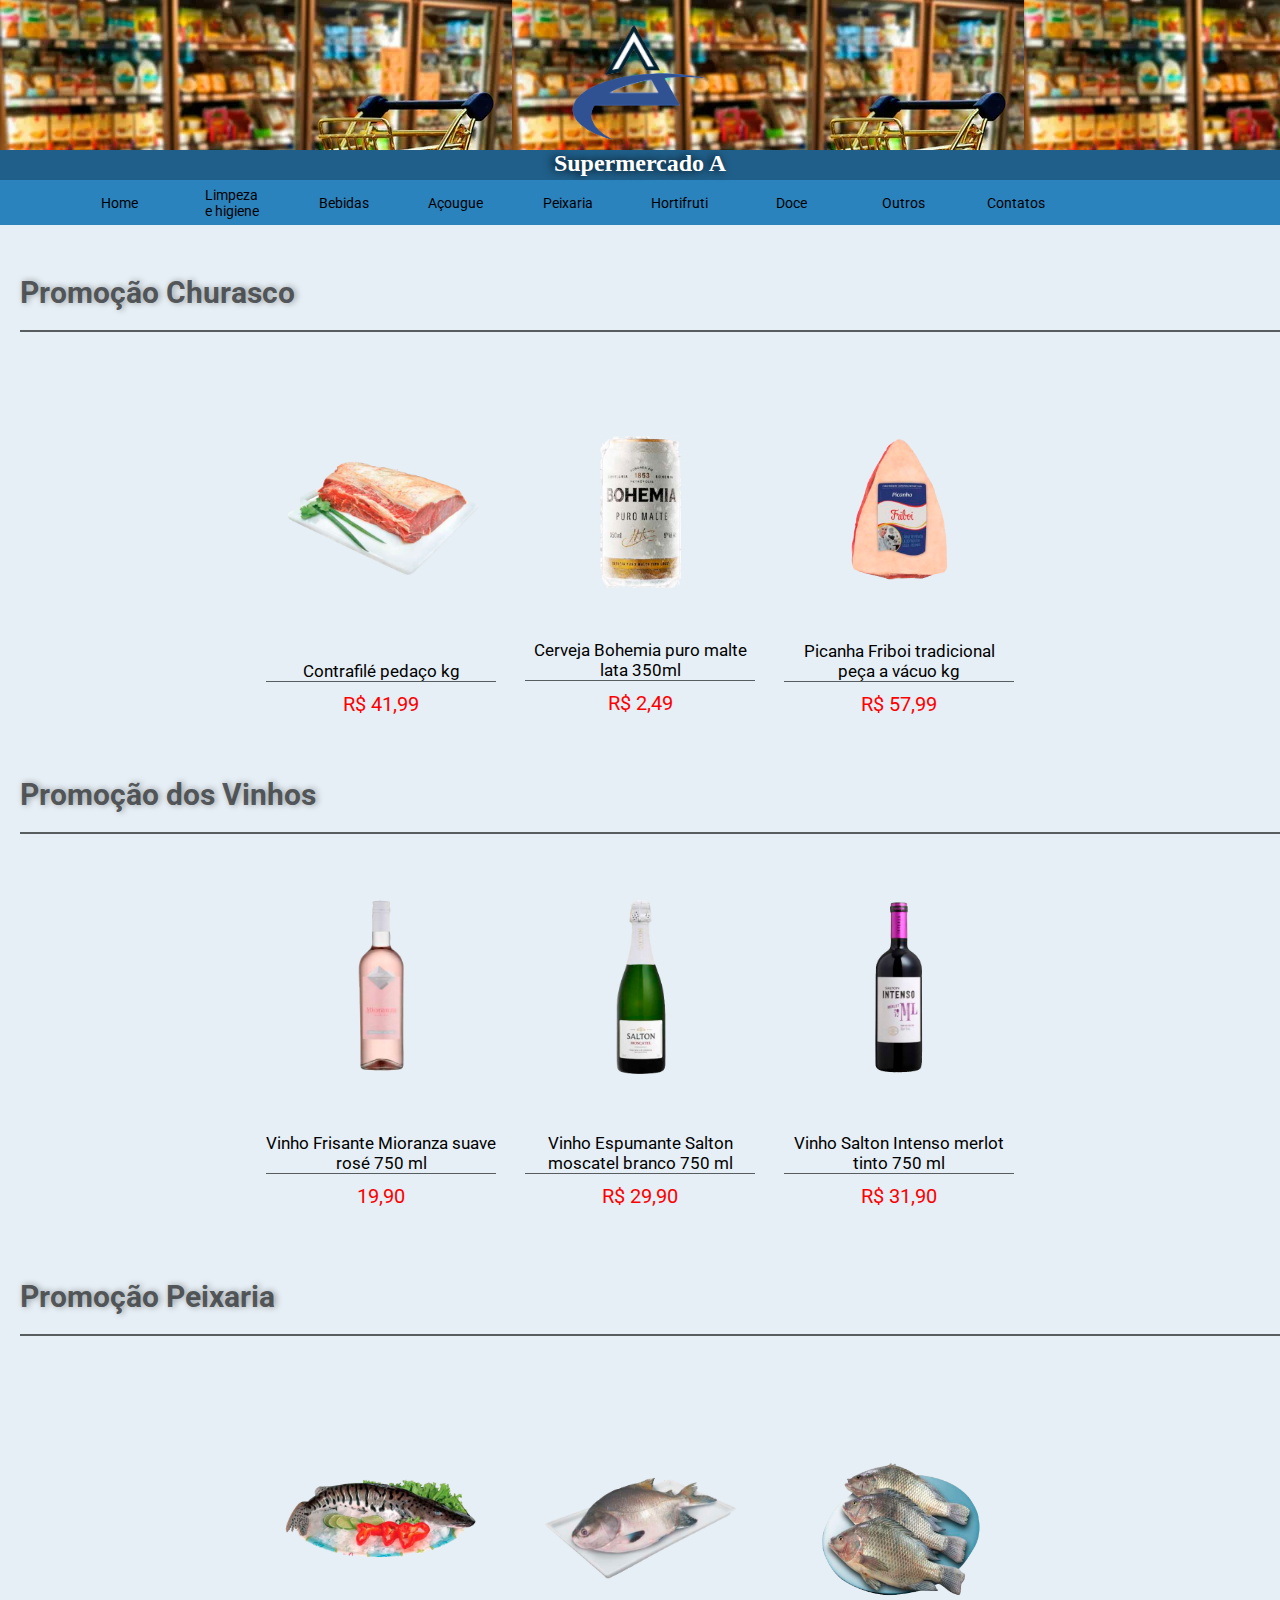
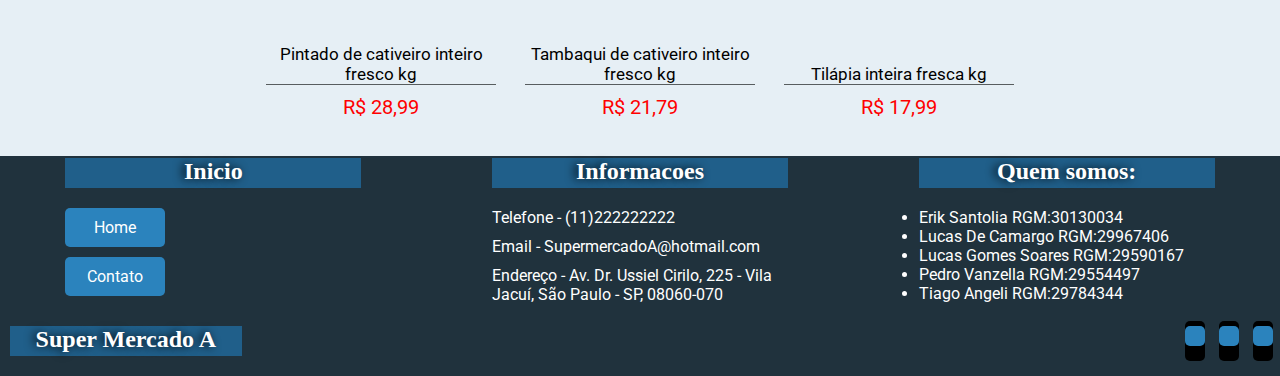
<file: index.html>
<!DOCTYPE html>
<html lang="pt-br">
<head>
    <meta charset="UTF-8">
    <meta http-equiv="X-UA-Compatible" content="IE=edge">
    <meta name="viewport" content="width=device-width, initial-scale=1.0">
    <link href="https://fonts.googleapis.com/css2?family=Roboto:wght@500&display=swap" rel="stylesheet">
    <link rel="stylesheet" href="css/home.css">
    <link rel="stylesheet" href="https://cdnjs.cloudflare.com/ajax/libs/font-awesome/6.1.1/css/all.min.css" integrity="sha512-KfkfwYDsLkIlwQp6LFnl8zNdLGxu9YAA1QvwINks4PhcElQSvqcyVLLD9aMhXd13uQjoXtEKNosOWaZqXgel0g==" crossorigin="anonymous" referrerpolicy="no-referrer" />
    <link rel="stylesheet" href="css/menuint.css">
    <link rel="shortcut icon" href="imagens/favicon-16x16.png" type="image/x-icon">
    <title>Supermercado A</title>
</head>
<body>
<div class="menu">
<header>
        <img class="logo" src="imagens/imagens/logoA.png">
</header>
    <h2>
        Supermercado A
    </h2>
<nav>
    <ul class="dropdown-menu">
    
    <li>
        <a href="index.html">Home</a>
    </li>
    
    <li>
        <a href="HTMLS/limpezaehigiene.html">Limpeza e higiene</a>
            <ul class="dropdown-submenu">
            <li><a href="HTMLS/limpezaehigiene.html">ENXAGUANTE BOCAL</a></li>
            <li><a href="HTMLS/limpezaehigiene.html">TOALHA UMIDECIDA</a></li>
            <li><a href="HTMLS/limpezaehigiene.html">SABÃO LIQUIDO</a></li>
            <li><a href="HTMLS/limpezaehigiene.html">VEJA LIMPADOR</a></li>
            <li><a href="HTMLS/limpezaehigiene.html">PAPEL HIGIENICO</a></li>
    </ul></li>

    <li>
        <a href="HTMLS/bebidas.html">Bebidas</a>
            <ul class="dropdown-submenu">
            <li><a href="HTMLS/bebidas.html">REFRIGERANTE</a></li>
            <li><a href="HTMLS/bebidas.html">CERVEJA</a></li>
            <li><a href="HTMLS/bebidas.html">VINHOS</a></li>
        </ul></li>

    <li>
        <a href="HTMLS/açougue.html">Açougue</a>
            <ul class="dropdown-submenu">
            <li><a href="HTMLS/açougue.html">CARNE VERMELHA</a></li>
            <li><a href="HTMLS/açougue.html">FRANGO</a>
    </li></ul>

    <li>
        <a href="HTMLS/peixaria.html">Peixaria</a>
        <ul class="dropdown-submenu">
        <li><a href="HTMLS/peixaria.html">TILÁPIA</a></li>
        <li><a href="HTMLS/peixaria.html">TAMBAQUI</a></li>
        <li><a href="HTMLS/peixaria.html">PINTADO</a></li>
        <li><a href="HTMLS/peixaria.html">DERIVADOS</a></li>
    </ul></li>
   
    <li>
        <a href="HTMLS/hortifruti.html">Hortifruti</a>
        <ul class="dropdown-submenu">
        <li><a href="HTMLS/hortifruti.html">FRUTAS</a></li>
        <li><a href="HTMLS/hortifruti.html">VERDURAS</a></li>
    </ul></li>

    <li>
        <a href="HTMLS/doce.html">Doce</a>
        <ul class="dropdown-submenu">
        <li><a href="HTMLS/doce.html">Leite condensado</a></li>
        <li><a href="HTMLS/doce.html">Chocolate Lacta</a></li>
        <li><a href="HTMLS/doce.html">Chocolate Lindt Lindor</a></li>
    </ul></li>

    <li>
        <a href="HTMLS/outros.html">Outros</a>
        <ul class="dropdown-submenu">
        <li><a href="HTMLS/outros.html">Margarinas</a></li>
        <li><a href="HTMLS/outros.html">Grãos</a></li>
        <li><a href="HTMLS/outros.html">Temperos</a></li>
    </ul></li>
        
    <li>
        <a href="HTMLS/contato.html">Contatos</a>
    </li>
    <li>
        <a href="HTMLS/carrinho.html"><i class="fa-solid fa-cart-shopping"></i></a>

    </li>
    
</nav>
</div>
    
    <div class="pag"></div>
        <div><h4>Promoção Churasco</h4></div>
<main id="churasco" >
    
    <section class="caixa" ><a id="ze" href="HTMLS/carrinho.html"><img id="um" src="imagens/imagens/img3.png" alt="">           
        <figcaption id="descrição">Contrafilé pedaço kg</figcaption>
        <figcaption class="preco" >R$ 41,99
        </figcaption>
    </section></a>  
    
    <section class="caixa" ><a id="ze" href="HTMLS/carrinho.html"><img id="dois" src="imagens/imagens/img19.png" alt="">           
        <figcaption id="descriçãodois">Cerveja Bohemia puro malte lata 350ml</figcaption>
        <figcaption class="preco" >R$ 2,49
            
        </figcaption>
    </section></a>
    

    <section class="caixa" ><a id="ze" href="HTMLS/carrinho.html"><img id="tres" src="imagens/imagens/img1.png" alt=""> 
        <figcaption id="descriçãotres">Picanha Friboi tradicional peça a vácuo kg</figcaption> <figcaption class="preco" >R$ 57,99</figcaption>
    </section></a>
</main>


<div><h4>Promoção dos Vinhos </h4></div>

<main id="vinhos">
    <section class="caixa" ><a id="ze" href="HTMLS/carrinho.html"><img id="quatro" src="imagens/imagens/img23.png" alt="">           
        <figcaption id="descriçãoquatro">Vinho Frisante Mioranza suave rosé 750 ml</figcaption>
        <figcaption class="preco" >19,90
        </figcaption>
    </section></a>
        
    <section class="caixa" ><a id="ze" href="HTMLS/carrinho.html"><img id="cinco" src="imagens/imagens/img21.png" alt="">           
        <figcaption id="descriçãocinco">Vinho Espumante Salton moscatel branco 750 ml</figcaption>
        <figcaption class="preco" >R$ 29,90
        </figcaption>
    </section></a>
    <section class="caixa" ><a id="ze" href="HTMLS/carrinho.html"><img id="seis" src="imagens/imagens/img22.png" alt="">           
        <figcaption id="descriçãoseis">Vinho Salton Intenso merlot tinto 750 ml</figcaption>
        <figcaption class="preco" >R$ 31,90
        </figcaption>
    </section></a>
</main>

<div><h4>Promoção Peixaria</h4></div>

<main id="peixe">

    <section class="caixa" ><a id="ze" href="HTMLS/carrinho.html"><img id ="sete" src="imagens/imagens/img40.png" alt=""> <figcaption id="descriçãosete">Pintado de cativeiro inteiro fresco kg</figcaption> 
    <figcaption class="preco" >R$ 28,99</figcaption>
    </section></a>
        
    <section class="caixa" ><a id="ze" href="HTMLS/carrinho.html"><img id="oito" src="imagens/imagens/img39.png" alt=""> 
        <figcaption id="descriçãooito">Tambaqui de cativeiro inteiro fresco kg</figcaption> <figcaption class="preco" >R$ 21,79</figcaption>
    </section></a>
        
    <section class="caixa" ><a id="ze" href="HTMLS/carrinho.html"><img id="nove" src="imagens/imagens/img38.png" alt="">           
        <figcaption id="descriçãonove">Tilápia inteira fresca kg</figcaption>
        <figcaption class="preco" >R$ 17,99
        </figcaption>
    </section></a>
</main>  
</main>
<footer>
    
    
    <div class="box">
        <h2>Inicio</h2>
        <ul>
            <li><a href="index.html">Home</a></li>
            <li><a href="HTMLS/contato.html">Contato</a></li>
        </ul>
    </div>
    <div class="box">
        <h2>Informacoes</h2>
        <ul>
            <li>Telefone - (11)222222222</li>
            <li>Email - SupermercadoA@hotmail.com</li>
            <li>Endereço - Av. Dr. Ussiel Cirilo, 225 - Vila Jacuí, São Paulo - SP, 08060-070</li>
        </ul>
    </div>
<div class="box">
        <h2>Quem somos:</h2>
            <li>  Erik Santolia RGM:30130034</li>
            <li>  Lucas De Camargo RGM:29967406</li>
            <li>  Lucas Gomes Soares RGM:29590167</li>
            <li>  Pedro Vanzella RGM:29554497</li>
            <li>  Tiago Angeli RGM:29784344</li>
    </div>
</footer>
<div class="footer">
    <h2>Super Mercado A</h2>
    <div class="sociais">
        <div class="social">
            <a id="ah" href="#"><i class="fa-brands fa-facebook"></i></a>
        </div>
        <div class="social">
            <a id="ah" href="#"><i class="fa-brands fa-whatsapp"></i></a>
        </div>
        <div class="social">
            <a id="ah" href="#"><i class="fa-brands fa-instagram"></i></a>
        </div>
</div>


</body>
</html>
</file>
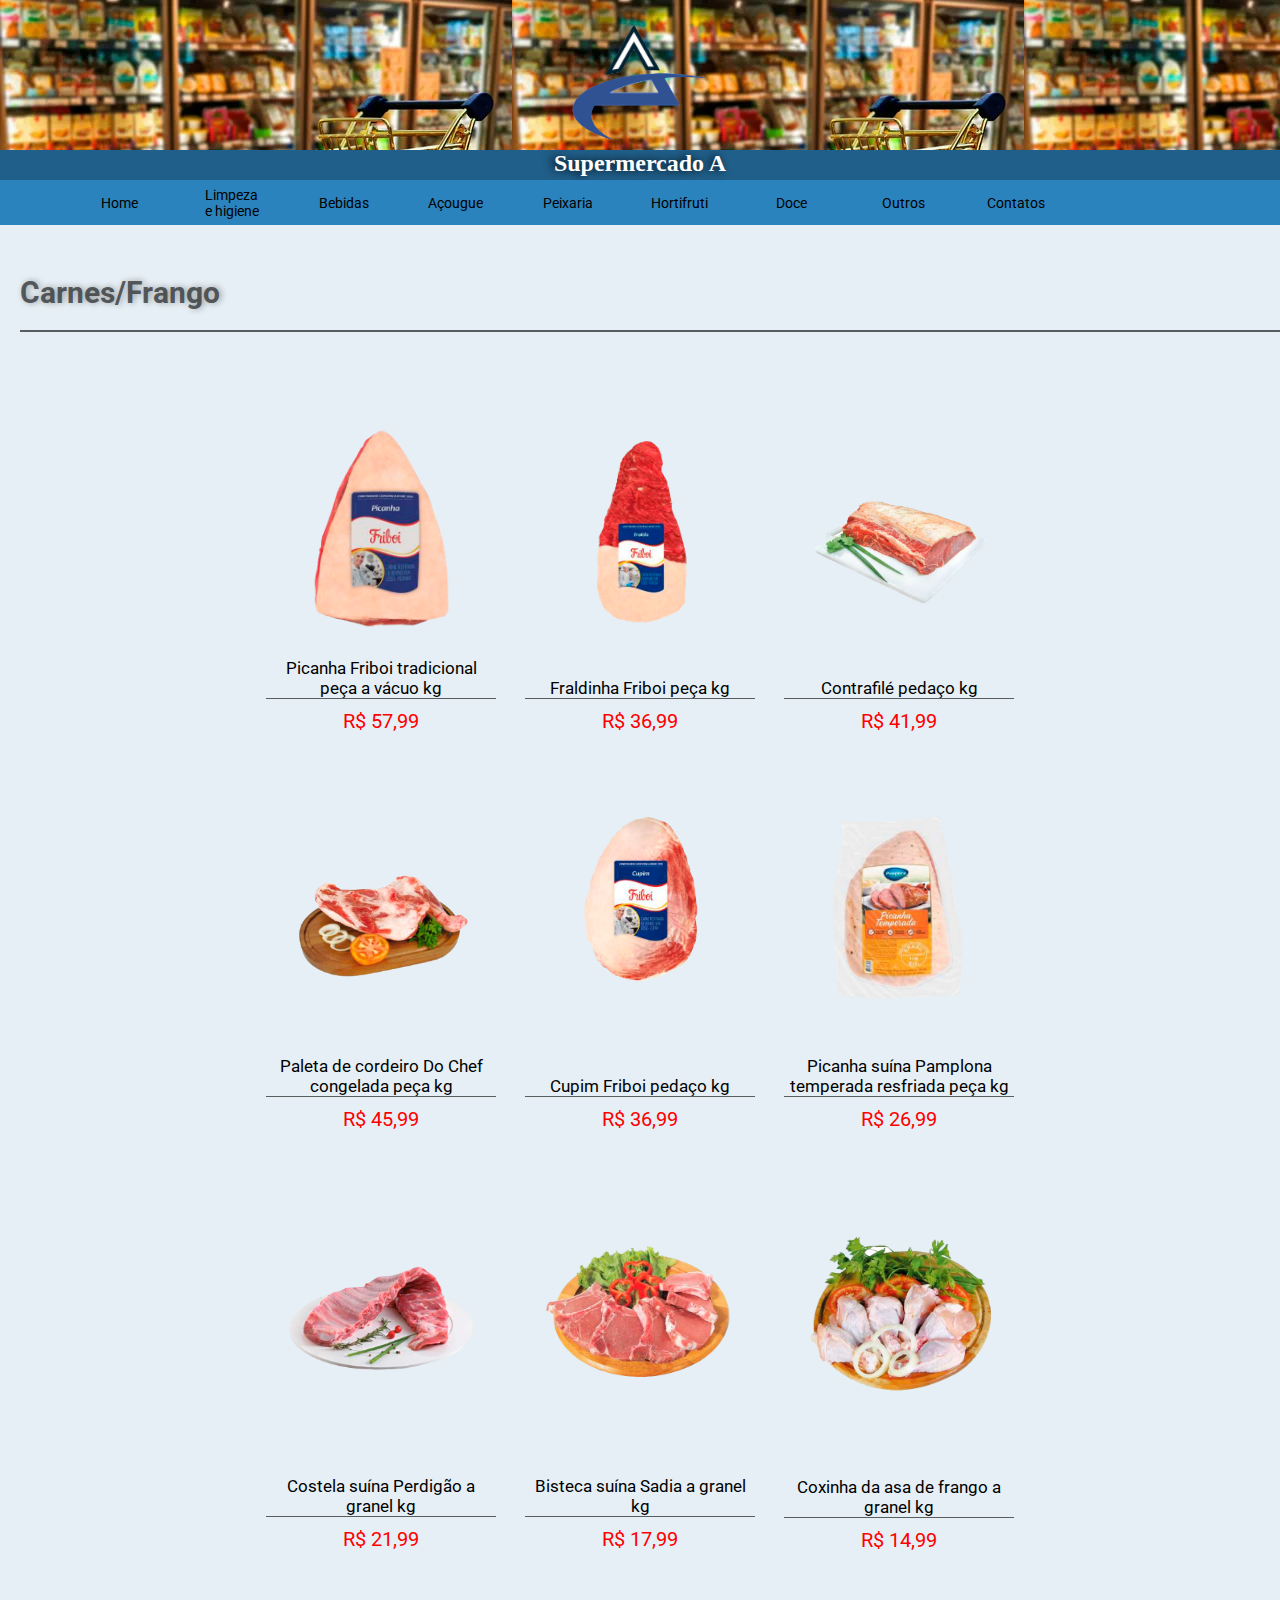
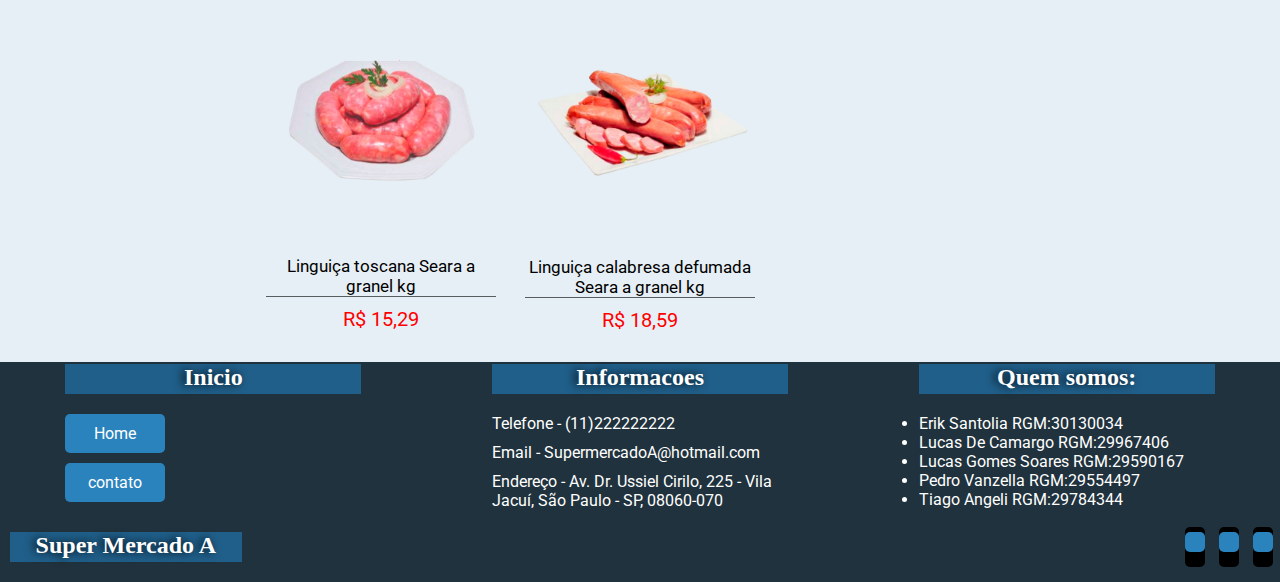
<file: HTMLS/açougue.html>
<!DOCTYPE html>
<html lang="pt-br">
<head>
    <meta charset="UTF-8">
    <meta http-equiv="X-UA-Compatible" content="IE=edge">
    <meta name="viewport" content="width=device-width, initial-scale=1.0">
    <link href="https://fonts.googleapis.com/css2?family=Roboto:wght@500&display=swap" rel="stylesheet">
    <link rel="stylesheet" href="../css/açougue.css">
    <link rel="stylesheet" href="https://cdnjs.cloudflare.com/ajax/libs/font-awesome/6.1.1/css/all.min.css" 
    integrity="sha512-KfkfwYDsLkIlwQp6LFnl8zNdLGxu9YAA1QvwINks4PhcElQSvqcyVLLD9aMhXd13uQjoXtEKNosOWaZqXgel0g==" crossorigin="anonymous" referrerpolicy="no-referrer" />
    <link rel="stylesheet" href="../css/menuint.css">
    <link rel="shortcut icon" href="../imagens/favicon-16x16.png" type="image/x-icon">
    <title>Supermercado A</title>
</head>
<body>
<div class="menu">
<header>
        <img class="logo" src="../imagens/imagens/logoA.png">
</header>
    <h2>
        Supermercado A
    </h2>
<nav>
    <ul class="dropdown-menu">
    
    <li>
        <a href="../index.html">Home</a>
    </li>
    
    <li>
        <a href="limpezaehigiene.html">Limpeza e higiene</a>
            <ul class="dropdown-submenu">
            <li><a href="limpezaehigiene.html">ENXAGUANTE BOCAL</a></li>
            <li><a href="limpezaehigiene.html">TOALHA UMIDECIDA</a></li>
            <li><a href="limpezaehigiene.html">SABÃO LIQUIDO</a></li>
            <li><a href="limpezaehigiene.html">VEJA LIMPADOR</a></li>
            <li><a href="limpezaehigiene.html">PAPEL HIGIENICO</a></li>
    </ul></li>

    <li>
        <a href="bebidas.html">Bebidas</a>
            <ul class="dropdown-submenu">
            <li><a href="bebidas.html">REFRIGERANTE</a></li>
            <li><a href="bebidas.html">CERVEJA</a></li>
            <li><a href="bebidas.html">VINHOS</a></li>
        </ul></li>

    <li>
        <a href="açougue.html">Açougue</a>
            <ul class="dropdown-submenu">
            <li><a href="açougue.html">CARNE VERMELHA</a></li>
            <li><a href="açougue.html">FRANGO</a>
    </li></ul>

    <li>
        <a href="peixaria.html">Peixaria</a>
        <ul class="dropdown-submenu">
        <li><a href="peixaria.html">TILÁPIA</a></li>
        <li><a href="peixaria.html">TAMBAQUI</a></li>
        <li><a href="peixaria.html">PINTADO</a></li>
        <li><a href="peixaria.html">DERIVADOS</a></li>
    </ul></li>
   
    <li>
        <a href="hortifruti.html">Hortifruti</a>
        <ul class="dropdown-submenu">
        <li><a href="hortifruti.html">FRUTAS</a></li>
        <li><a href="hortifruti.html">VERDURAS</a></li>
    </ul></li>

    <li>
        <a href="doce.html">Doce</a>
        <ul class="dropdown-submenu">
        <li><a href="doce.html">Leite condensado</a></li>
        <li><a href="doce.html">Chocolate Lacta</a></li>
        <li><a href="doce.html">Chocolate Lindt Lindor</a></li>
    </ul></li>
    
    <li>
        <a href="outros.html">Outros</a>
        <ul class="dropdown-submenu">
        <li><a href="outros.html">Margarinas</a></li>
        <li><a href="outros.html">Grãos</a></li>
        <li><a href="outros.html">Temperos</a></li>
    </ul></li>
        
    <li>
        <a href="contato.html">Contatos</a>
    </li>
    <li>
        <a href="carrinho.html"><i class="fa-solid fa-cart-shopping"></i></a>

    </li>

</nav>
</div>

<div class="pag"></div>
    <div><h4>Carnes/Frango</h4></div>
<main id="churasco" >

<section class="caixa" ><a id="ze" href="carrinho.html"><img id="um" src="../imagens/imagens/img1.png" alt="">           
    <figcaption id="descriçãoum">Picanha Friboi tradicional peça a vácuo kg</figcaption>
    <figcaption class="preco" >R$ 57,99</figcaption>
</section></a>  
<section class="caixa" ><a id="ze" href="carrinho.html"><img id="dois" src="../imagens/imagens/img2.png" alt="">           
    <figcaption id="descriçãodois">Fraldinha Friboi peça kg</figcaption>
    <figcaption class="preco" >R$ 36,99</figcaption></a>
</section>
<section class="caixa" ><a id="ze" href="carrinho.html"><img id="tres" src="../imagens/imagens/img3.png" alt=""> 
    <figcaption id="descriçãotres">Contrafilé pedaço kg</figcaption> <figcaption class="preco" >R$ 41,99</figcaption>
</section></a>
<section class="caixa" ><a id="ze" href="carrinho.html"><img id="quatro" src="../imagens/imagens/img4.png" alt=""> 
    <figcaption id="descriçãoquatro">Paleta de cordeiro Do Chef congelada peça kg</figcaption> <figcaption class="preco" >R$ 45,99</figcaption>
</section></a>
<section class="caixa" ><a id="ze" href="carrinho.html"><img id="cinco" src="../imagens/imagens/img5.png" alt=""> 
    <figcaption id="descriçãocinco">Cupim Friboi pedaço kg</figcaption> <figcaption class="preco" >R$ 36,99</figcaption>
</section></a>
<section class="caixa" ><a id="ze" href="carrinho.html"><img id="seis" src="../imagens/imagens/img6.png" alt=""> 
    <figcaption id="descriçãoseis">Picanha suína Pamplona temperada resfriada peça kg</figcaption> <figcaption class="preco" >R$ 26,99</figcaption>
</section></a>
<section class="caixa" ><a id="ze" href="carrinho.html"><img id="sete" src="../imagens/imagens/img7.png" alt=""> 
    <figcaption id="descriçãosete">Costela suína Perdigão a granel kg</figcaption> <figcaption class="preco" >R$ 21,99</figcaption>
</section></a>
<section class="caixa" ><a id="ze" href="carrinho.html"><img id="oito" src="../imagens/imagens/img8.png" alt=""> 
    <figcaption id="descriçãooito">Bisteca suína Sadia a granel kg</figcaption> <figcaption class="preco" >R$ 17,99</figcaption>
</section></a>
<section class="caixa" ><a id="ze" href="carrinho.html"><img id="nove" src="../imagens/imagens/img9.png" alt=""> 
    <figcaption id="descriçãonove">Coxinha da asa de frango a granel kg</figcaption> <figcaption class="preco" >R$ 14,99</figcaption>
</section></a>
<section class="caixa" ><a id="ze" href="carrinho.html"><img id="dez" src="../imagens/imagens/img10.png" alt=""> 
    <figcaption id="descriçãodez">Linguiça toscana Seara a granel kg</figcaption> <figcaption class="preco" >R$ 15,29</figcaption>
</section></a>
<section class="caixa" ><a id="ze" href="carrinho.html"><img id="onze" src="../imagens/imagens/img11.png" alt=""> 
    <figcaption id="descriçãoonze">Linguiça calabresa defumada Seara a granel kg</figcaption> <figcaption class="preco" >R$ 18,59</figcaption>
</section></a>
</main>

<footer>
    
    
    <div class="box">
        <h2>Inicio</h2>
        <ul>
            <li><a href="../index.html">Home</a></li>
            <li><a href="contato.html">contato</a></li>
        </ul>
    </div>
    <div class="box">
        <h2>Informacoes</h2>
        <ul>
            <li>Telefone - (11)222222222</li>
            <li>Email - SupermercadoA@hotmail.com</li>
            <li>Endereço - Av. Dr. Ussiel Cirilo, 225 - Vila Jacuí, São Paulo - SP, 08060-070</li>
        </ul>
    </div>
    <div class="box">
        <h2>Quem somos:</h2>
            <li>  Erik Santolia RGM:30130034</li>
            <li>  Lucas De Camargo RGM:29967406</li>
            <li>  Lucas Gomes Soares RGM:29590167</li>
            <li>  Pedro Vanzella RGM:29554497</li>
            <li>  Tiago Angeli RGM:29784344</li>
    </div>
</footer>
<div class="footer">
    <h2>Super Mercado A</h2>
    <div class="sociais">
        <div class="social">
            <a id="ah" href="#"><i class="fa-brands fa-facebook"></i></a>
        </div>
        <div class="social">
            <a id="ah" href="#"><i class="fa-brands fa-whatsapp"></i></a>
        </div>
        <div class="social">
            <a id="ah" href="#"><i class="fa-brands fa-instagram"></i></a>
        </div>
</div>


</body>
</html>
</file>
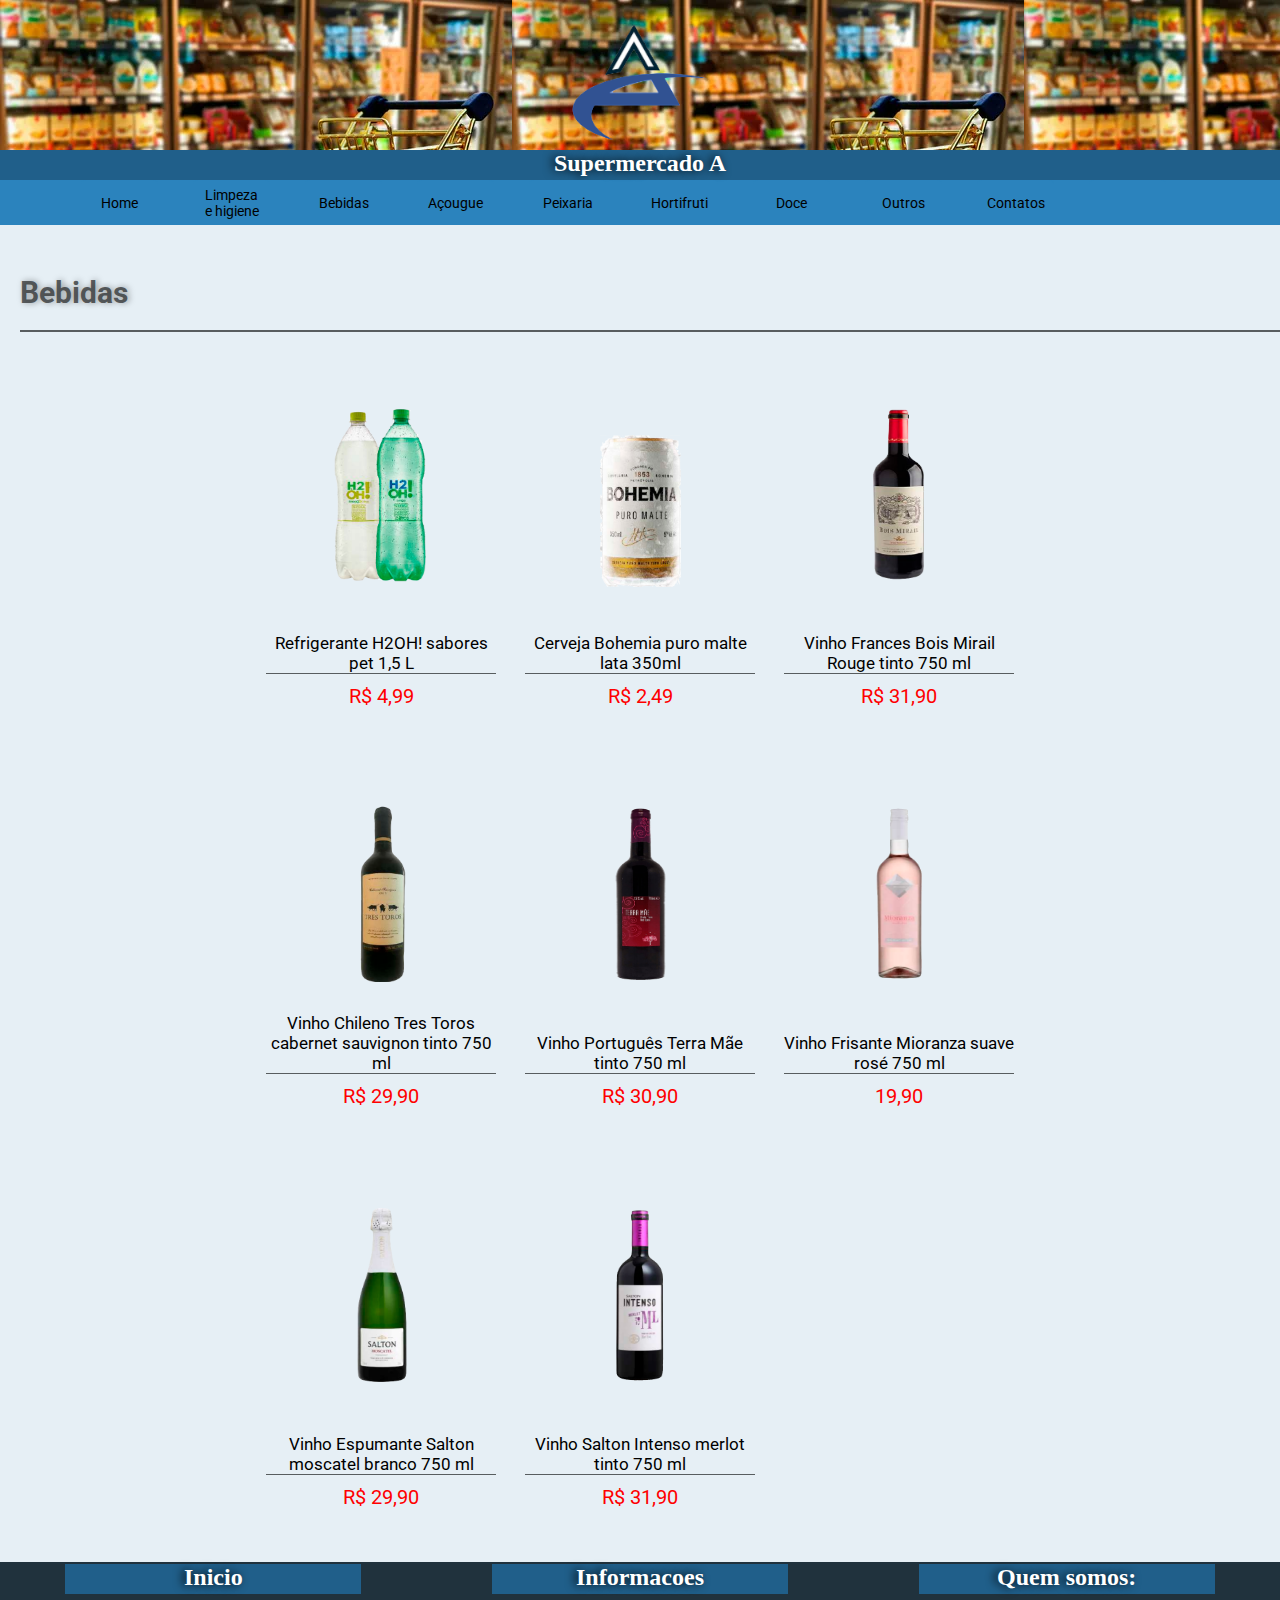
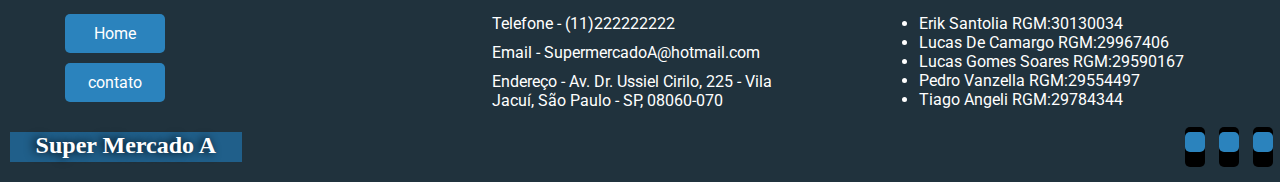
<file: HTMLS/bebidas.html>
<!DOCTYPE html>
<html lang="pt-br">
<head>
    <meta charset="UTF-8">
    <meta http-equiv="X-UA-Compatible" content="IE=edge">
    <meta name="viewport" content="width=device-width, initial-scale=1.0">
    <link href="https://fonts.googleapis.com/css2?family=Roboto:wght@500&display=swap" rel="stylesheet">
    <link rel="stylesheet" href="../css/bebida.css">
    <link rel="stylesheet" href="https://cdnjs.cloudflare.com/ajax/libs/font-awesome/6.1.1/css/all.min.css" integrity="sha512-KfkfwYDsLkIlwQp6LFnl8zNdLGxu9YAA1QvwINks4PhcElQSvqcyVLLD9aMhXd13uQjoXtEKNosOWaZqXgel0g==" crossorigin="anonymous" referrerpolicy="no-referrer" />
    <link rel="stylesheet" href="../css/menuint.css">
    <link rel="shortcut icon" href="../imagens/favicon-16x16.png" type="image/x-icon">
    <title>Supermercado A</title>
</head>
<body>
<div class="menu">
<header>
        <img class="logo" src="../imagens/imagens/logoA.png">
</header>
    <h2>
        Supermercado A
    </h2>
<nav>
    <ul class="dropdown-menu">
    
    <li>
        <a href="../index.html">Home</a>
    </li>
    
    <li>
        <a href="limpezaehigiene.html">Limpeza e higiene</a>
            <ul class="dropdown-submenu">
            <li><a href="limpezaehigiene.html">ENXAGUANTE BOCAL</a></li>
            <li><a href="limpezaehigiene.html">TOALHA UMIDECIDA</a></li>
            <li><a href="limpezaehigiene.html">SABÃO LIQUIDO</a></li>
            <li><a href="limpezaehigiene.html">VEJA LIMPADOR</a></li>
            <li><a href="limpezaehigiene.html">PAPEL HIGIENICO</a></li>
    </ul></li>

    <li>
        <a href="bebidas.html">Bebidas</a>
            <ul class="dropdown-submenu">
            <li><a href="bebidas.html">REFRIGERANTE</a></li>
            <li><a href="bebidas.html">CERVEJA</a></li>
            <li><a href="bebidas.html">VINHOS</a></li>
        </ul></li>

    <li>
        <a href="açougue.html">Açougue</a>
            <ul class="dropdown-submenu">
            <li><a href="açougue.html">CARNE VERMELHA</a></li>
            <li><a href="açougue.html">FRANGO</a>
    </li></ul>

    <li>
        <a href="peixaria.html">Peixaria</a>
        <ul class="dropdown-submenu">
        <li><a href="peixaria.html">TILÁPIA</a></li>
        <li><a href="peixaria.html">TAMBAQUI</a></li>
        <li><a href="peixaria.html">PINTADO</a></li>
        <li><a href="peixaria.html">DERIVADOS</a></li>
    </ul></li>
   
    <li>
        <a href="hortifruti.html">Hortifruti</a>
        <ul class="dropdown-submenu">
        <li><a href="hortifruti.html">FRUTAS</a></li>
        <li><a href="hortifruti.html">VERDURAS</a></li>
    </ul></li>
    
    <li>
        <a href="doce.html">Doce</a>
        <ul class="dropdown-submenu">
        <li><a href="doce.html">Leite condensado</a></li>
        <li><a href="doce.html">Chocolate Lacta</a></li>
        <li><a href="doce.html">Chocolate Lindt Lindor</a></li>
    </ul></li>
    
    <li>
        <a href="outros.html">Outros</a>
        <ul class="dropdown-submenu">
        <li><a href="outros.html">Margarinas</a></li>
        <li><a href="outros.html">Grãos</a></li>
        <li><a href="outros.html">Temperos</a></li>
    </ul></li>
        
    <li>
        <a href="contato.html">Contatos</a>
    </li>
    <li>
        <a href="carrinho.html"><i class="fa-solid fa-cart-shopping"></i></a>

    </li>

</nav>
</div>
    
<div class="pag"></div>
    <div><h4>Bebidas</h4></div>
    
<main id="bebida" >
    
    <section class="caixa" ><a id="ze" href="carrinho.html"><img id="um" src="../imagens/imagens/img18.png" alt="">           
        <figcaption id="descriçãoum">Refrigerante H2OH! sabores pet 1,5 L</figcaption>
        <figcaption class="preco" >R$ 4,99
        </figcaption>
    </section></a>  
    
    <section class="caixa" ><a id="ze" href="carrinho.html"><img id="dois" src="../imagens/imagens/img19.png" alt="">           
        <figcaption id="descriçãodois">Cerveja Bohemia puro malte lata 350ml</figcaption>
        <figcaption class="preco" >R$ 2,49
            
        </figcaption>
    </section></a>
    <section class="caixa" ><a id="ze" href="carrinho.html"><img id="tres" src="../imagens/imagens/img24.png" alt=""> 
        <figcaption id="descriçãotres">Vinho Frances Bois Mirail Rouge tinto 750 ml</figcaption> <figcaption class="preco" >R$ 31,90</figcaption>
    </section></a>
    <section class="caixa" ><a id="ze" href="carrinho.html"><img id="sete" src="../imagens/imagens/img25.png" alt=""> 
        <figcaption id="descriçãosete">Vinho Chileno Tres Toros cabernet sauvignon tinto 750 ml</figcaption> <figcaption class="preco" >R$ 29,90</figcaption>
    </section></a>
    <section class="caixa" ><a id="ze" href="carrinho.html"><img id="oito" src="../imagens/imagens/img26.png" alt=""> 
        <figcaption id="descriçãotres">Vinho Português Terra Mãe tinto 750 ml</figcaption> <figcaption class="preco" >R$ 30,90</figcaption>
    </section></a>
    
    <section class="caixa" ><a id="ze" href="carrinho.html"><img id="quatro" src="../imagens/imagens/img23.png" alt="">           
        <figcaption id="descriçãoquatro">Vinho Frisante Mioranza suave rosé 750 ml</figcaption>
        <figcaption class="preco" >19,90
        </figcaption>
    </section></a>
        
    <section class="caixa" ><a id="ze" href="carrinho.html"><img id="cinco" src="../imagens/imagens/img21.png" alt="">           
        <figcaption id="descriçãocinco">Vinho Espumante Salton moscatel branco 750 ml</figcaption>
        <figcaption class="preco" >R$ 29,90
        </figcaption>
    </section></a>
    <section class="caixa" ><a id="ze" href="carrinho.html"><img id="seis" src="../imagens/imagens/img22.png" alt="">           
        <figcaption id="descriçãoseis">Vinho Salton Intenso merlot tinto 750 ml</figcaption>
        <figcaption class="preco" >R$ 31,90
        </figcaption>
    </section></a>
</main>

<footer>
    
    
    <div class="box">
        <h2>Inicio</h2>
        <ul>
            <li><a href="../index.html">Home</a></li>
            <li><a href="contato.html">contato</a></li>
        </ul>
    </div>
    <div class="box">
        <h2>Informacoes</h2>
        <ul>
            <li>Telefone - (11)222222222</li>
            <li>Email - SupermercadoA@hotmail.com</li>
            <li>Endereço - Av. Dr. Ussiel Cirilo, 225 - Vila Jacuí, São Paulo - SP, 08060-070</li>
        </ul>
    </div>
    <div class="box">
        <h2>Quem somos:</h2>
            <li>  Erik Santolia RGM:30130034</li>
            <li>  Lucas De Camargo RGM:29967406</li>
            <li>  Lucas Gomes Soares RGM:29590167</li>
            <li>  Pedro Vanzella RGM:29554497</li>
            <li>  Tiago Angeli RGM:29784344</li>
    </div>
</footer>
<div class="footer">
    <h2>Super Mercado A</h2>
    <div class="sociais">
        <div class="social">
            <a id="ah" href="#"><i class="fa-brands fa-facebook"></i></a>
        </div>
        <div class="social">
            <a id="ah" href="#"><i class="fa-brands fa-whatsapp"></i></a>
        </div>
        <div class="social">
            <a id="ah" href="#"><i class="fa-brands fa-instagram"></i></a>
        </div>
</div>


</body>
</html>
</file>
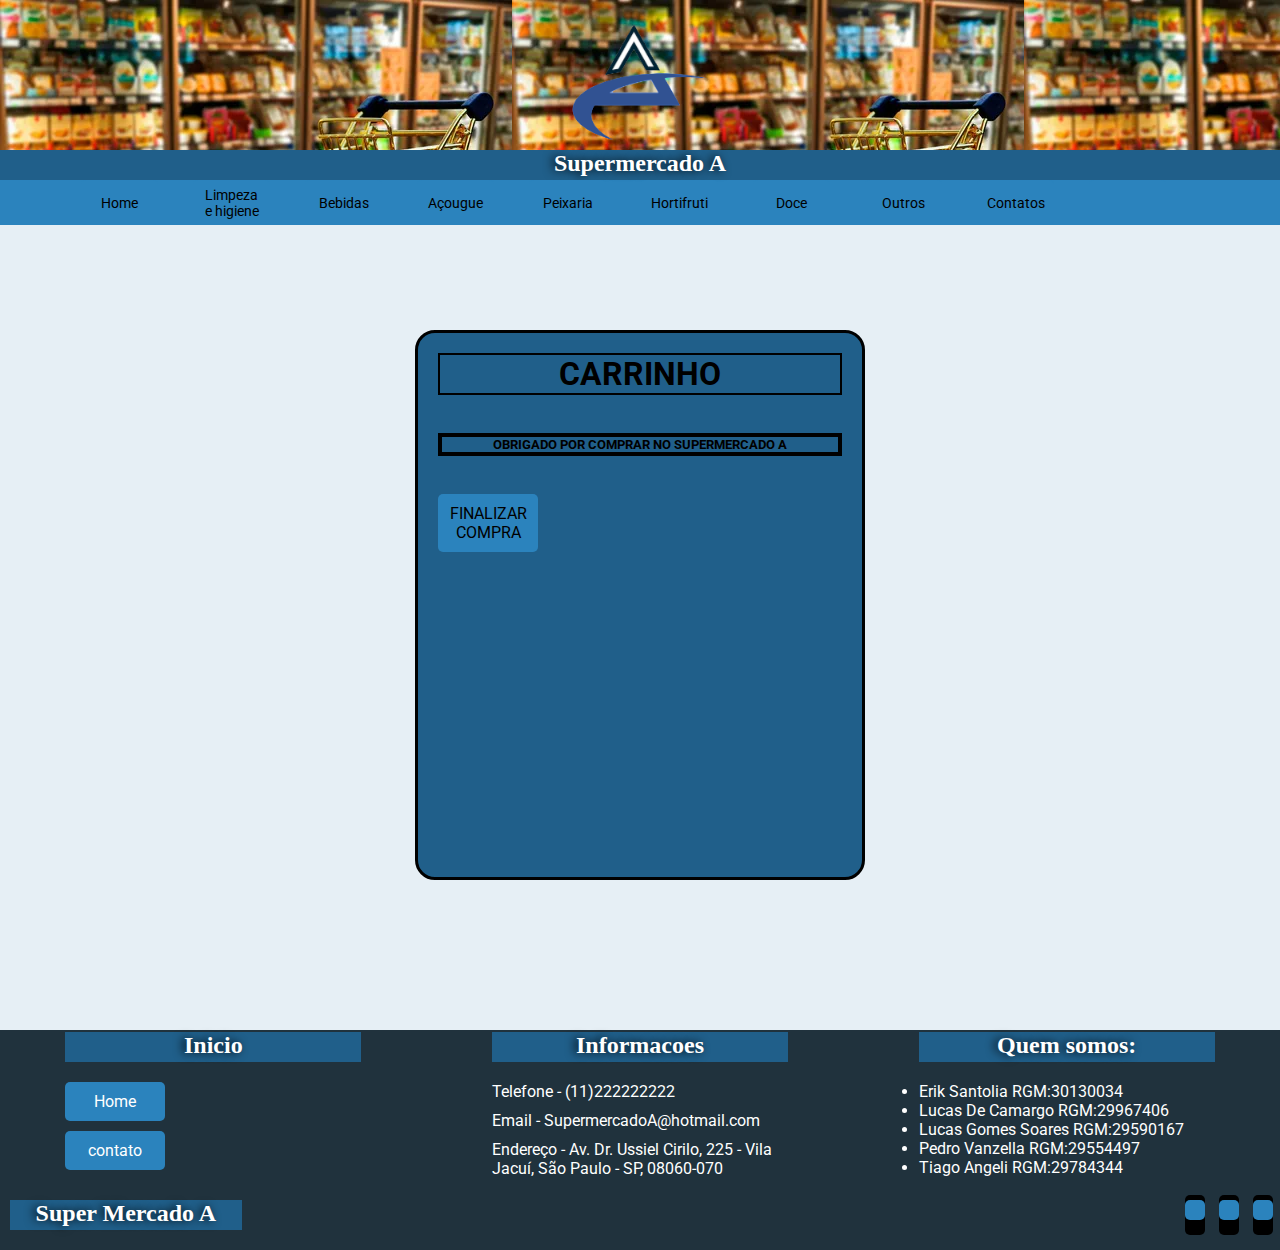
<file: HTMLS/carrinho.html>
<!DOCTYPE html>
<html lang="pt-br">
<head>
    <meta charset="UTF-8">
    <meta http-equiv="X-UA-Compatible" content="IE=edge">
    <meta name="viewport" content="width=device-width, initial-scale=1.0">
    <link href="https://fonts.googleapis.com/css2?family=Roboto:wght@500&display=swap" rel="stylesheet">
    <link rel="stylesheet" href="../css/carrinho.css">
    <link rel="stylesheet" href="https://cdnjs.cloudflare.com/ajax/libs/font-awesome/6.1.1/css/all.min.css" integrity="sha512-KfkfwYDsLkIlwQp6LFnl8zNdLGxu9YAA1QvwINks4PhcElQSvqcyVLLD9aMhXd13uQjoXtEKNosOWaZqXgel0g==" crossorigin="anonymous" referrerpolicy="no-referrer" />
    <link rel="stylesheet" href="../css/menuint.css">
    <link rel="stylesheet" href="../css/contato.css">
    <link rel="shortcut icon" href="../imagens/favicon-16x16.png" type="image/x-icon">
    <title>Supermercado A</title>
</head>
<body>
<div class="menu">
<header>
        <img class="logo" src="../imagens/imagens/logoA.png">
</header>
    <h2>
        Supermercado A
    </h2>
<nav>
    <ul class="dropdown-menu">
    
    <li>
        <a href="../index.html">Home</a>
    </li>
    
    <li>
        <a href="limpezaehigiene.html">Limpeza e higiene</a>
            <ul class="dropdown-submenu">
            <li><a href="limpezaehigiene.html">ENXAGUANTE BOCAL</a></li>
            <li><a href="limpezaehigiene.html">TOALHA UMIDECIDA</a></li>
            <li><a href="limpezaehigiene.html">SABÃO LIQUIDO</a></li>
            <li><a href="limpezaehigiene.html">VEJA LIMPADOR</a></li>
            <li><a href="limpezaehigiene.html">PAPEL HIGIENICO</a></li>
    </ul></li>

    <li>
        <a href="bebidas.html">Bebidas</a>
            <ul class="dropdown-submenu">
            <li><a href="bebidas.html">REFRIGERANTE</a></li>
            <li><a href="bebidas.html">CERVEJA</a></li>
            <li><a href="bebidas.html">VINHOS</a></li>
        </ul></li>

    <li>
        <a href="açougue.html">Açougue</a>
            <ul class="dropdown-submenu">
            <li><a href="açougue.html">CARNE VERMELHA</a></li>
            <li><a href="açougue.html">FRANGO</a>
    </li></ul>

    <li>
        <a href="peixaria.html">Peixaria</a>
        <ul class="dropdown-submenu">
        <li><a href="peixaria.html">TILÁPIA</a></li>
        <li><a href="peixaria.html">TAMBAQUI</a></li>
        <li><a href="peixaria.html">PINTADO</a></li>
        <li><a href="peixaria.html">DERIVADOS</a></li>
    </ul></li>
   
    <li>
        <a href="hortifruti.html">Hortifruti</a>
        <ul class="dropdown-submenu">
        <li><a href="hortifruti.html">FRUTAS</a></li>
        <li><a href="hortifruti.html">VERDURAS</a></li>
    </ul></li>
    
    <li>
        <a href="doce.html">Doce</a>
        <ul class="dropdown-submenu">
        <li><a href="doce.html">Leite condensado</a></li>
        <li><a href="doce.html">Chocolate Lacta</a></li>
        <li><a href="doce.html">Chocolate Lindt Lindor</a></li>
    </ul></li>
    
    <li>
        <a href="outros.html">Outros</a>
        <ul class="dropdown-submenu">
        <li><a href="outros.html">Margarinas</a></li>
        <li><a href="outros.html">Grãos</a></li>
        <li><a href="outros.html">Temperos</a></li>
    </ul></li>
        
    <li>
        <a href="contato.html">Contatos</a>
    </li>
    <li>
        <a href="carrinho.html"><i class="fa-solid fa-cart-shopping"></i></a>

    </li>
</nav>
</div>


<section>
        <form>
            <div class="linha"><h1>CARRINHO<i class="fa-solid fa-cart-shopping"></i></h1></div>
            <br>            
            <div class="linha"><h5 class="final">OBRIGADO POR COMPRAR NO SUPERMERCADO A</h5></div>
            <br>
            <a class="comprar" href="#">FINALIZAR COMPRA</a>
        </form>
    </section>
    <footer>
    
    
        <div class="box">
            <h2>Inicio</h2>
            <ul>
                <li><a href="../index.html">Home</a></li>
                <li><a href="contato.html">contato</a></li>
            </ul>
        </div>
        <div class="box">
            <h2>Informacoes</h2>
            <ul>
                <li>Telefone - (11)222222222</li>
                <li>Email - SupermercadoA@hotmail.com</li>
                <li>Endereço - Av. Dr. Ussiel Cirilo, 225 - Vila Jacuí, São Paulo - SP, 08060-070</li>
            </ul>
        </div>
        <div class="box">
            <h2>Quem somos:</h2>
                <li>  Erik Santolia RGM:30130034</li>
                <li>  Lucas De Camargo RGM:29967406</li>
                <li>  Lucas Gomes Soares RGM:29590167</li>
                <li>  Pedro Vanzella RGM:29554497</li>
                <li>  Tiago Angeli RGM:29784344</li>
        </div>
    </footer>
    <div class="footer">
        <h2>Super Mercado A</h2>
        <div class="sociais">
            <div class="social">
                <a id="ah" href="#"><i class="fa-brands fa-facebook"></i></a>
            </div>
            <div class="social">
                <a id="ah" href="#"><i class="fa-brands fa-whatsapp"></i></a>
            </div>
            <div class="social">
                <a id="ah" href="#"><i class="fa-brands fa-instagram"></i></a>
            </div>
    </div>
    
    
    </body>
    </html>
</file>
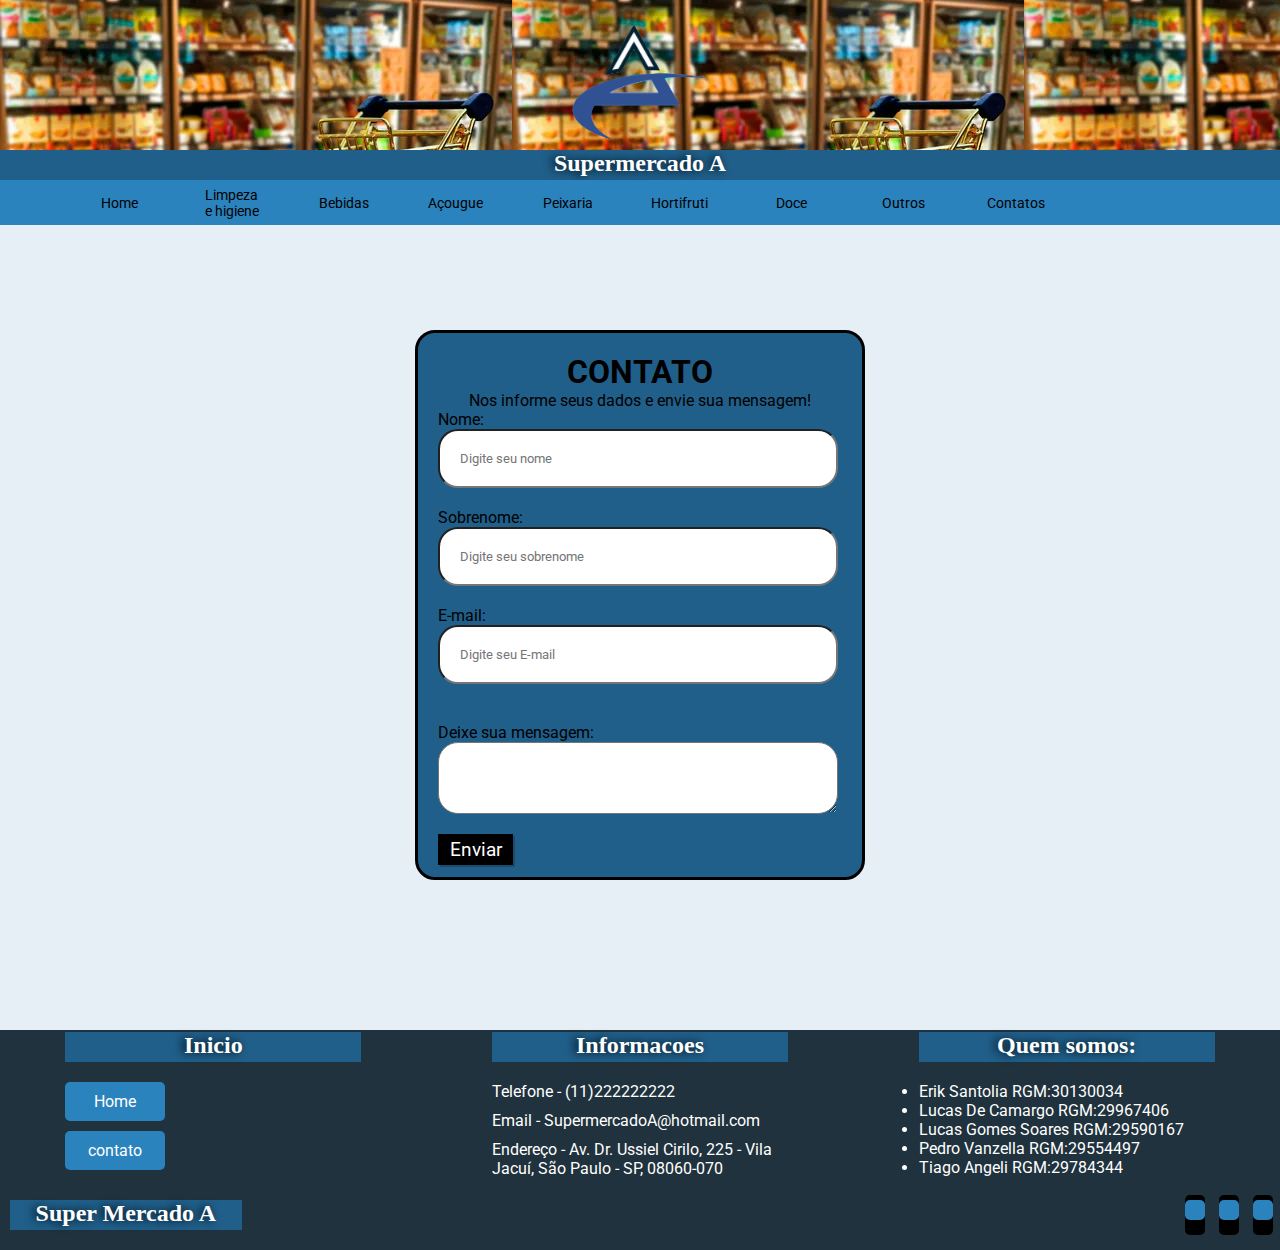
<file: HTMLS/contato.html>
<!DOCTYPE html>
<html lang="pt-br">
<head>
    <meta charset="UTF-8">
    <meta http-equiv="X-UA-Compatible" content="IE=edge">
    <meta name="viewport" content="width=device-width, initial-scale=1.0">
    <link href="https://fonts.googleapis.com/css2?family=Roboto:wght@500&display=swap" rel="stylesheet">
    <link rel="stylesheet" href="../css/contato.css">
    <link rel="stylesheet" href="https://cdnjs.cloudflare.com/ajax/libs/font-awesome/6.1.1/css/all.min.css" integrity="sha512-KfkfwYDsLkIlwQp6LFnl8zNdLGxu9YAA1QvwINks4PhcElQSvqcyVLLD9aMhXd13uQjoXtEKNosOWaZqXgel0g==" crossorigin="anonymous" referrerpolicy="no-referrer" />
    <link rel="stylesheet" href="../css/menuint.css">
    <link rel="shortcut icon" href="../imagens/favicon-16x16.png" type="image/x-icon">
    <title>Supermercado A</title>
</head>
<body>
<div class="menu">
<header>
        <img class="logo" src="../imagens/imagens/logoA.png">
</header>
    <h2>
        Supermercado A
    </h2>
<nav>
    <ul class="dropdown-menu">
    
    <li>
        <a href="../index.html">Home</a>
    </li>
    
    <li>
        <a href="limpezaehigiene.html">Limpeza e higiene</a>
            <ul class="dropdown-submenu">
            <li><a href="limpezaehigiene.html">ENXAGUANTE BOCAL</a></li>
            <li><a href="limpezaehigiene.html">TOALHA UMIDECIDA</a></li>
            <li><a href="limpezaehigiene.html">SABÃO LIQUIDO</a></li>
            <li><a href="limpezaehigiene.html">VEJA LIMPADOR</a></li>
            <li><a href="limpezaehigiene.html">PAPEL HIGIENICO</a></li>
    </ul></li>

    <li>
        <a href="bebidas.html">Bebidas</a>
            <ul class="dropdown-submenu">
            <li><a href="bebidas.html">REFRIGERANTE</a></li>
            <li><a href="bebidas.html">CERVEJA</a></li>
            <li><a href="bebidas.html">VINHOS</a></li>
        </ul></li>

    <li>
        <a href="açougue.html">Açougue</a>
            <ul class="dropdown-submenu">
            <li><a href="açougue.html">CARNE VERMELHA</a></li>
            <li><a href="açougue.html">FRANGO</a>
    </li></ul>

    <li>
        <a href="peixaria.html">Peixaria</a>
        <ul class="dropdown-submenu">
        <li><a href="peixaria.html">TILÁPIA</a></li>
        <li><a href="peixaria.html">TAMBAQUI</a></li>
        <li><a href="peixaria.html">PINTADO</a></li>
        <li><a href="peixaria.html">DERIVADOS</a></li>
    </ul></li>
   
    <li>
        <a href="hortifruti.html">Hortifruti</a>
        <ul class="dropdown-submenu">
        <li><a href="hortifruti.html">FRUTAS</a></li>
        <li><a href="hortifruti.html">VERDURAS</a></li>
    </ul></li>
    
    <li>
        <a href="doce.html">Doce</a>
        <ul class="dropdown-submenu">
        <li><a href="doce.html">Leite condensado</a></li>
        <li><a href="doce.html">Chocolate Lacta</a></li>
        <li><a href="doce.html">Chocolate Lindt Lindor</a></li>
    </ul></li>
    
    <li>
        <a href="outros.html">Outros</a>
        <ul class="dropdown-submenu">
        <li><a href="outros.html">Margarinas</a></li>
        <li><a href="outros.html">Grãos</a></li>
        <li><a href="outros.html">Temperos</a></li>
    </ul></li>
        
    <li>
        <a href="contato.html">Contatos</a>
    </li>
    <li>
        <a href="carrinho.html"><i class="fa-solid fa-cart-shopping"></i></a>

    </li>
</nav>
</div>


<section>
        <form>
                 <h1>CONTATO</h1>
                 <p>Nos informe seus dados e envie sua mensagem!</p>
                <div>
                    <label>Nome:</label>
                    <input type="text" name="nome" id="nome" placeholder="Digite seu nome">
                </div>

                <div>
                    <label>Sobrenome:</label>
                    <input type="text" name="sobrenome" id="sobrenome" placeholder="Digite seu sobrenome">
                </div>

            <div >
                <label>E-mail:</label>
                <input type="email" name="email" id="email" placeholder="Digite seu E-mail">
            </div>

            <div>
                <br>
                <label>Deixe sua mensagem:</label>
                <textarea name="Mensagem" id="Mensagem"></textarea>
            </div>
            <button type="submit">Enviar</button>
        </form>
    </section>
    <footer>
    
    
        <div class="box">
            <h2>Inicio</h2>
            <ul>
                <li><a href="../index.html">Home</a></li>
                <li><a href="contato.html">contato</a></li>
            </ul>
        </div>
        <div class="box">
            <h2>Informacoes</h2>
            <ul>
                <li>Telefone - (11)222222222</li>
                <li>Email - SupermercadoA@hotmail.com</li>
                <li>Endereço - Av. Dr. Ussiel Cirilo, 225 - Vila Jacuí, São Paulo - SP, 08060-070</li>
            </ul>
        </div>
        <div class="box">
            <h2>Quem somos:</h2>
                <li>  Erik Santolia RGM:30130034</li>
                <li>  Lucas De Camargo RGM:29967406</li>
                <li>  Lucas Gomes Soares RGM:29590167</li>
                <li>  Pedro Vanzella RGM:29554497</li>
                <li>  Tiago Angeli RGM:29784344</li>
        </div>
    </footer>
    <div class="footer">
        <h2>Super Mercado A</h2>
        <div class="sociais">
            <div class="social">
                <a id="ah" href="#"><i class="fa-brands fa-facebook"></i></a>
            </div>
            <div class="social">
                <a id="ah" href="#"><i class="fa-brands fa-whatsapp"></i></a>
            </div>
            <div class="social">
                <a id="ah" href="#"><i class="fa-brands fa-instagram"></i></a>
            </div>
    </div>
    
    
    </body>
    </html>
</file>
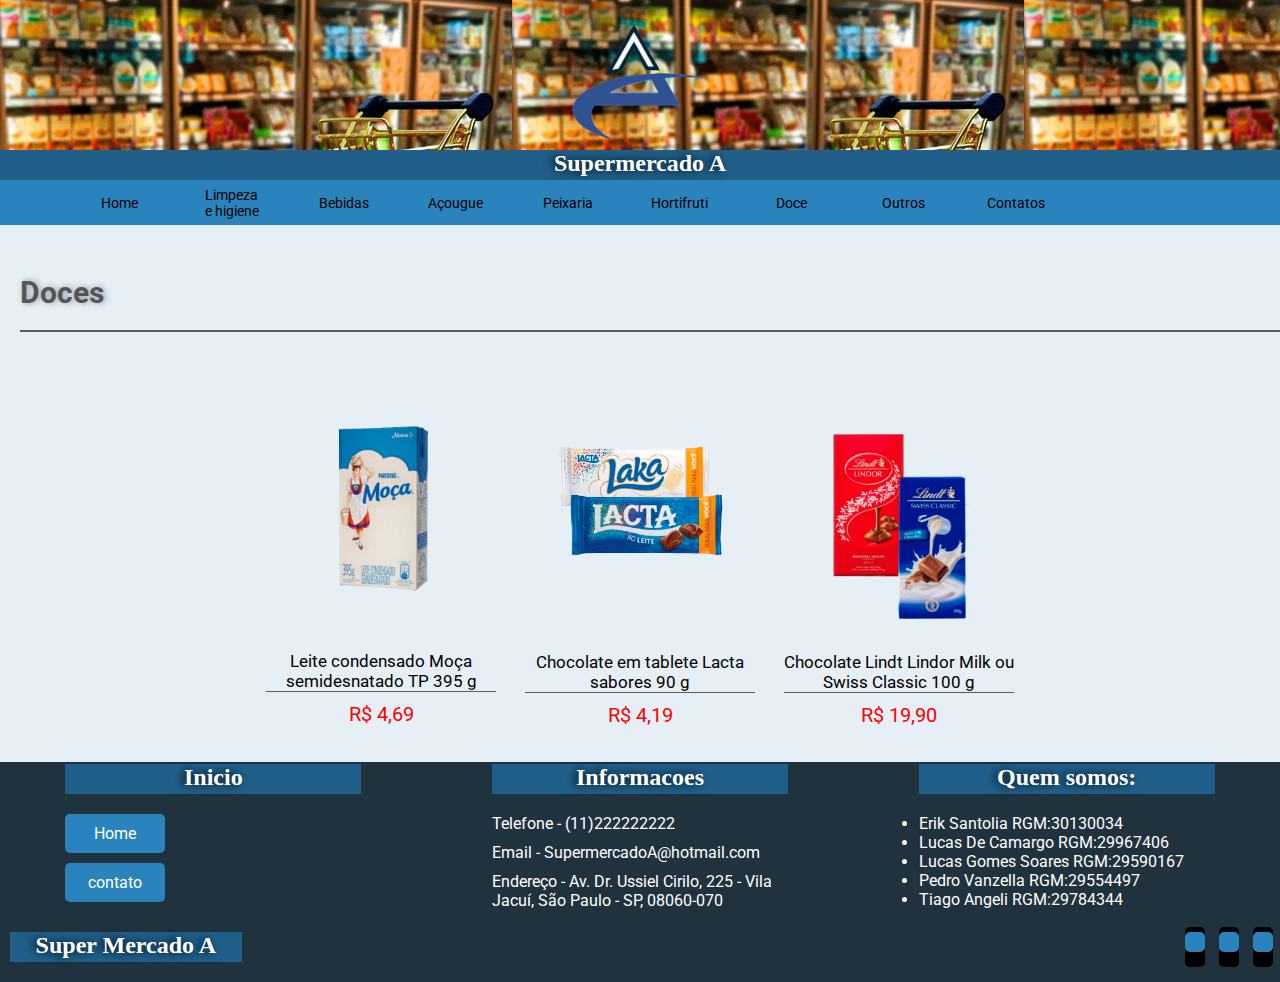
<file: HTMLS/doce.html>
<!DOCTYPE html>
<html lang="pt-br">
<head>
    <meta charset="UTF-8">
    <meta http-equiv="X-UA-Compatible" content="IE=edge">
    <meta name="viewport" content="width=device-width, initial-scale=1.0">
    <link href="https://fonts.googleapis.com/css2?family=Roboto:wght@500&display=swap" rel="stylesheet">
    <link rel="stylesheet" href="../css/doce.css">
    <link rel="stylesheet" href="https://cdnjs.cloudflare.com/ajax/libs/font-awesome/6.1.1/css/all.min.css" integrity="sha512-KfkfwYDsLkIlwQp6LFnl8zNdLGxu9YAA1QvwINks4PhcElQSvqcyVLLD9aMhXd13uQjoXtEKNosOWaZqXgel0g==" crossorigin="anonymous" referrerpolicy="no-referrer" />
    <link rel="stylesheet" href="../css/menuint.css">
    <link rel="shortcut icon" href="../imagens/favicon-16x16.png" type="image/x-icon">
    <title>Supermercado A</title>
</head>
<body>
<div class="menu">
<header>
        <img class="logo" src="../imagens/imagens/logoA.png">
</header>
    <h2>
        Supermercado A
    </h2>
<nav>
    <ul class="dropdown-menu">
    
    <li>
        <a href="../index.html">Home</a>
    </li>
    
    <li>
        <a href="limpezaehigiene.html">Limpeza e higiene</a>
            <ul class="dropdown-submenu">
            <li><a href="limpezaehigiene.html">ENXAGUANTE BOCAL</a></li>
            <li><a href="limpezaehigiene.html">TOALHA UMIDECIDA</a></li>
            <li><a href="limpezaehigiene.html">SABÃO LIQUIDO</a></li>
            <li><a href="limpezaehigiene.html">VEJA LIMPADOR</a></li>
            <li><a href="limpezaehigiene.html">PAPEL HIGIENICO</a></li>
    </ul></li>

    <li>
        <a href="bebidas.html">Bebidas</a>
            <ul class="dropdown-submenu">
            <li><a href="bebidas.html">REFRIGERANTE</a></li>
            <li><a href="bebidas.html">CERVEJA</a></li>
            <li><a href="bebidas.html">VINHOS</a></li>
        </ul></li>

    <li>
        <a href="açougue.html">Açougue</a>
            <ul class="dropdown-submenu">
            <li><a href="açougue.html">CARNE VERMELHA</a></li>
            <li><a href="açougue.html">FRANGO</a>
    </li></ul>

    <li>
        <a href="peixaria.html">Peixaria</a>
        <ul class="dropdown-submenu">
        <li><a href="peixaria.html">TILÁPIA</a></li>
        <li><a href="peixaria.html">TAMBAQUI</a></li>
        <li><a href="peixaria.html">PINTADO</a></li>
        <li><a href="peixaria.html">DERIVADOS</a></li>
    </ul></li>
   
    <li>
        <a href="hortifruti.html">Hortifruti</a>
        <ul class="dropdown-submenu">
        <li><a href="hortifruti.html">FRUTAS</a></li>
        <li><a href="hortifruti.html">VERDURAS</a></li>
    </ul></li>

    <li>
        <a href="doce.html">Doce</a>
        <ul class="dropdown-submenu">
        <li><a href="doce.html">Leite condensado</a></li>
        <li><a href="doce.html">Chocolate Lacta</a></li>
        <li><a href="doce.html">Chocolate Lindt Lindor</a></li>
    </ul></li>
    
    <li>
        <a href="outros.html">Outros</a>
        <ul class="dropdown-submenu">
        <li><a href="outros.html">Margarinas</a></li>
        <li><a href="outros.html">Grãos</a></li>
        <li><a href="outros.html">Temperos</a></li>
    </ul></li>
        
    <li>
        <a href="contato.html">Contatos</a>
    </li>
    <li>
        <a href="carrinho.html"><i class="fa-solid fa-cart-shopping"></i></a>

    </li>
    

</nav>
</div>

<div class="pag"></div>
    <div><h4>Doces</h4></div>
<main id="Outros" >

<section class="caixa" ><a id="ze" href="carrinho.html"><img id="um" src="../imagens/imagens/img15.png" alt="">           
    <figcaption id="descriçãoum">Leite condensado Moça semidesnatado TP 395 g
    </figcaption>
    <figcaption class="preco" >R$ 4,69</figcaption>
</section></a>  
<section class="caixa" ><a id="ze" href="carrinho.html"><img id="dois" src="../imagens/imagens/img16.png" alt="">           
    <figcaption id="descriçãodois">Chocolate em tablete Lacta sabores 90 g
    </figcaption>
    <figcaption class="preco" >R$ 4,19</figcaption>
</section></a>
<section class="caixa" ><a id="ze" href="carrinho.html"><img id="tres" src="../imagens/imagens/img17.png" alt=""> 
    <figcaption id="descriçãotres">Chocolate Lindt Lindor Milk ou Swiss Classic 100 g
    </figcaption> <figcaption class="preco" >R$ 19,90 </figcaption>
</section></a>
</main>

<footer>
    
    
    <div class="box">
        <h2>Inicio</h2>
        <ul>
            <li><a href="../index.html">Home</a></li>
            <li><a href="contato.html">contato</a></li>
        </ul>
    </div>
    <div class="box">
        <h2>Informacoes</h2>
        <ul>
            <li>Telefone - (11)222222222</li>
            <li>Email - SupermercadoA@hotmail.com</li>
            <li>Endereço - Av. Dr. Ussiel Cirilo, 225 - Vila Jacuí, São Paulo - SP, 08060-070</li>
        </ul>
    </div>
    <div class="box">
        <h2>Quem somos:</h2>
            <li>  Erik Santolia RGM:30130034</li>
            <li>  Lucas De Camargo RGM:29967406</li>
            <li>  Lucas Gomes Soares RGM:29590167</li>
            <li>  Pedro Vanzella RGM:29554497</li>
            <li>  Tiago Angeli RGM:29784344</li>
    </div>
</footer>
<div class="footer">
    <h2>Super Mercado A</h2>
    <div class="sociais">
        <div class="social">
            <a id="ah" href="#"><i class="fa-brands fa-facebook"></i></a>
        </div>
        <div class="social">
            <a id="ah" href="#"><i class="fa-brands fa-whatsapp"></i></a>
        </div>
        <div class="social">
            <a id="ah" href="#"><i class="fa-brands fa-instagram"></i></a>
        </div>
</div>


</body>
</html>
</file>
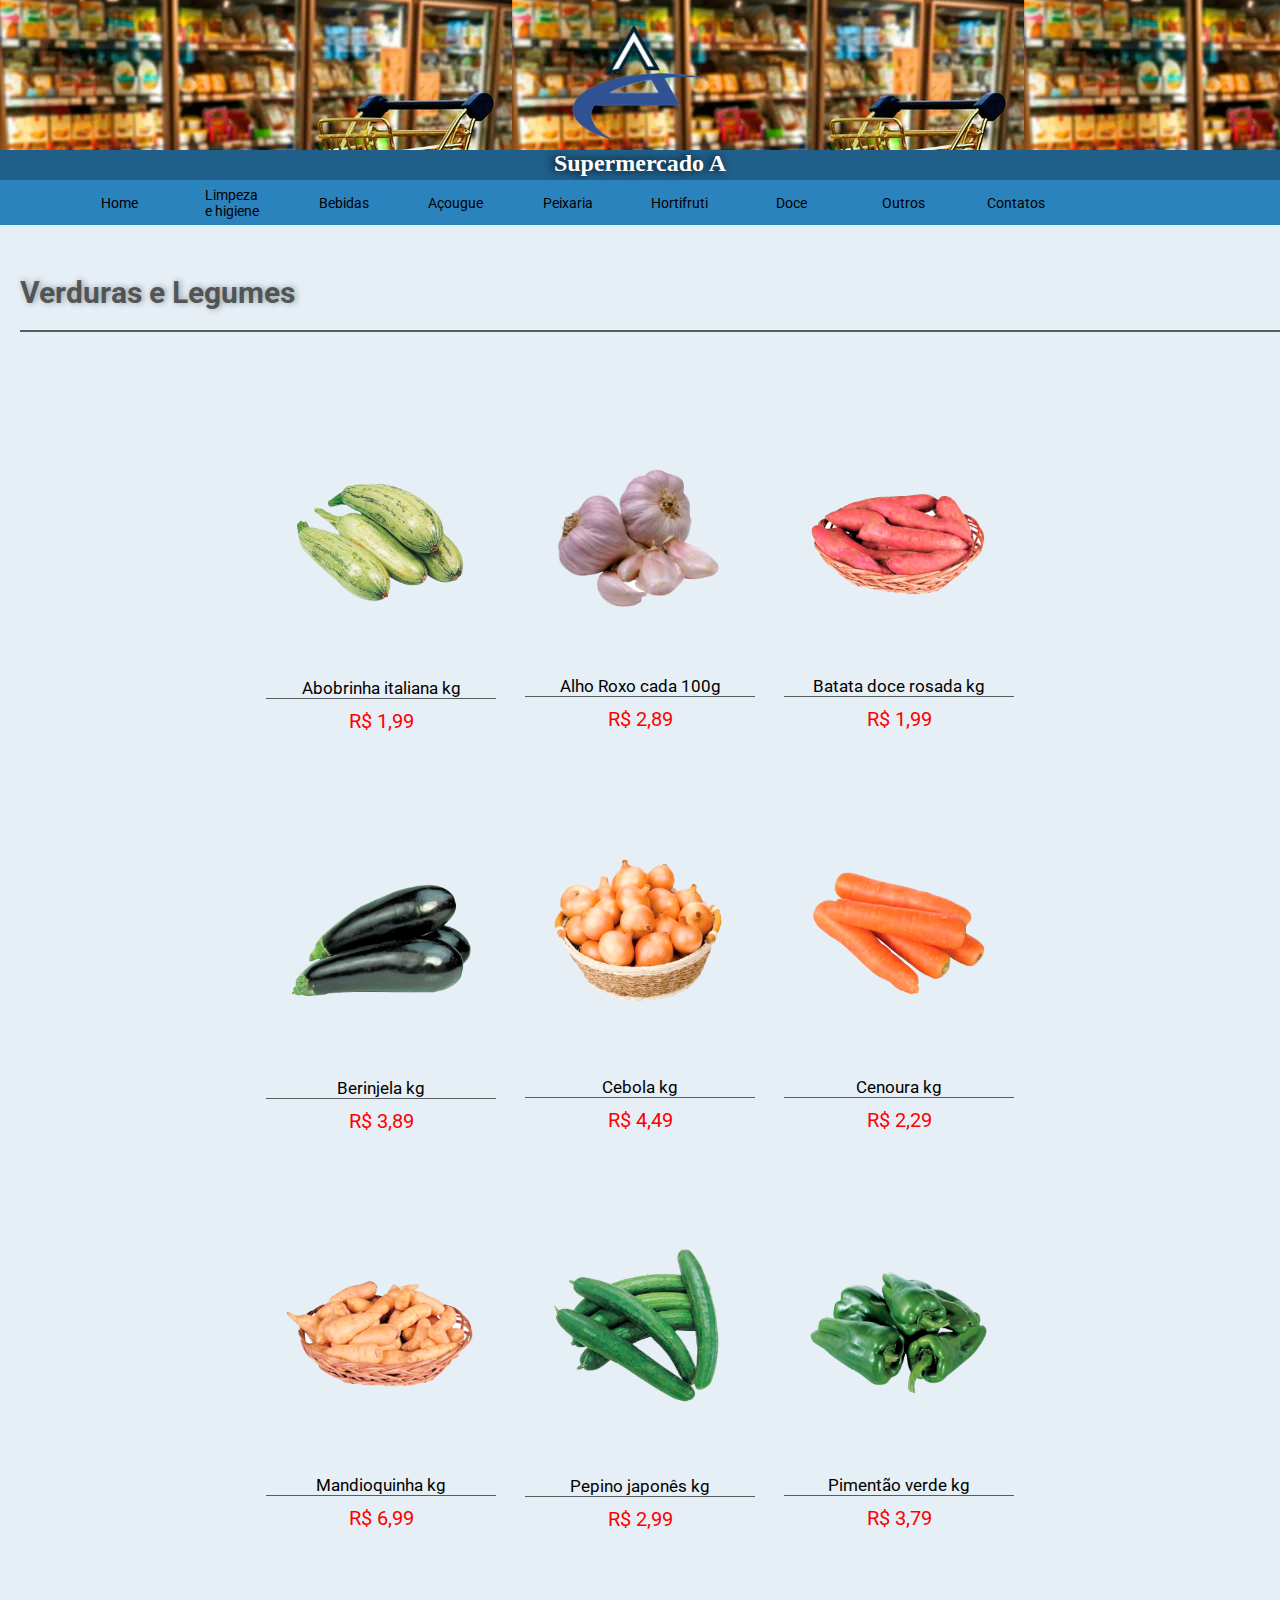
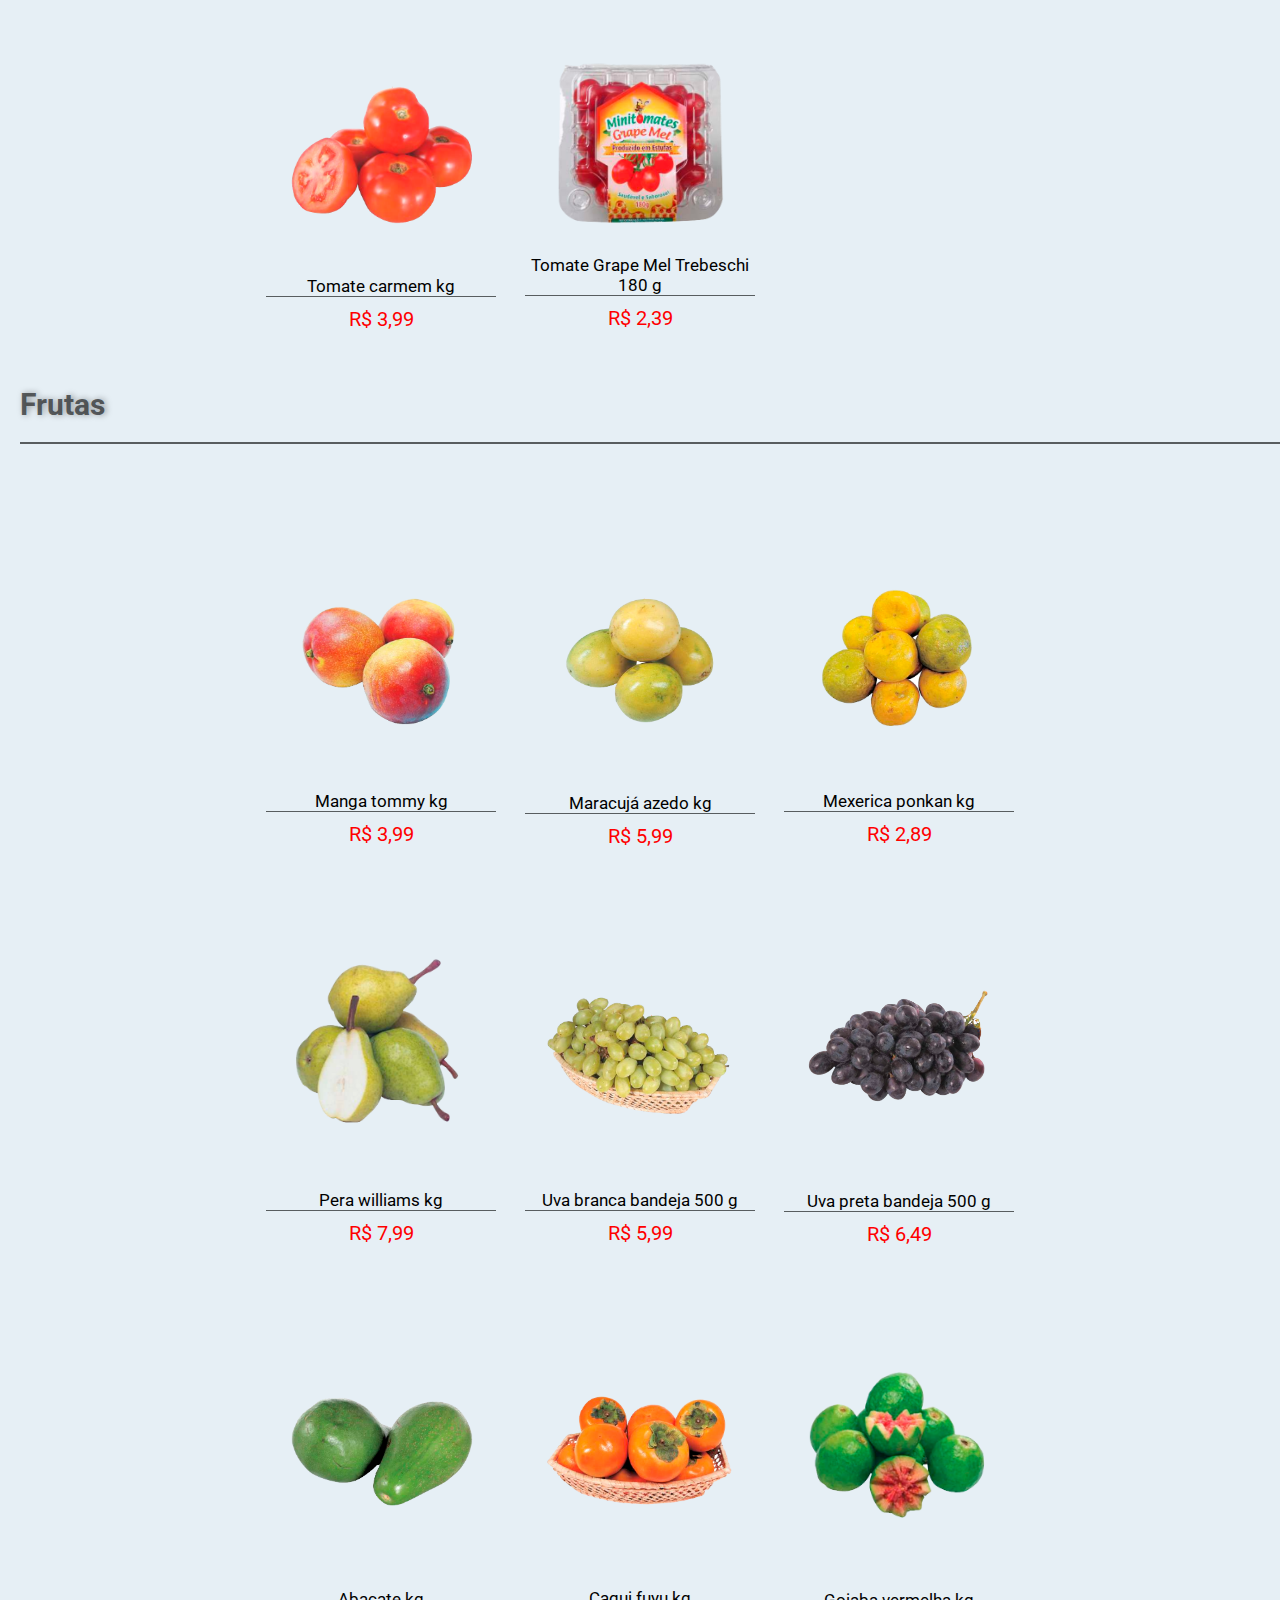
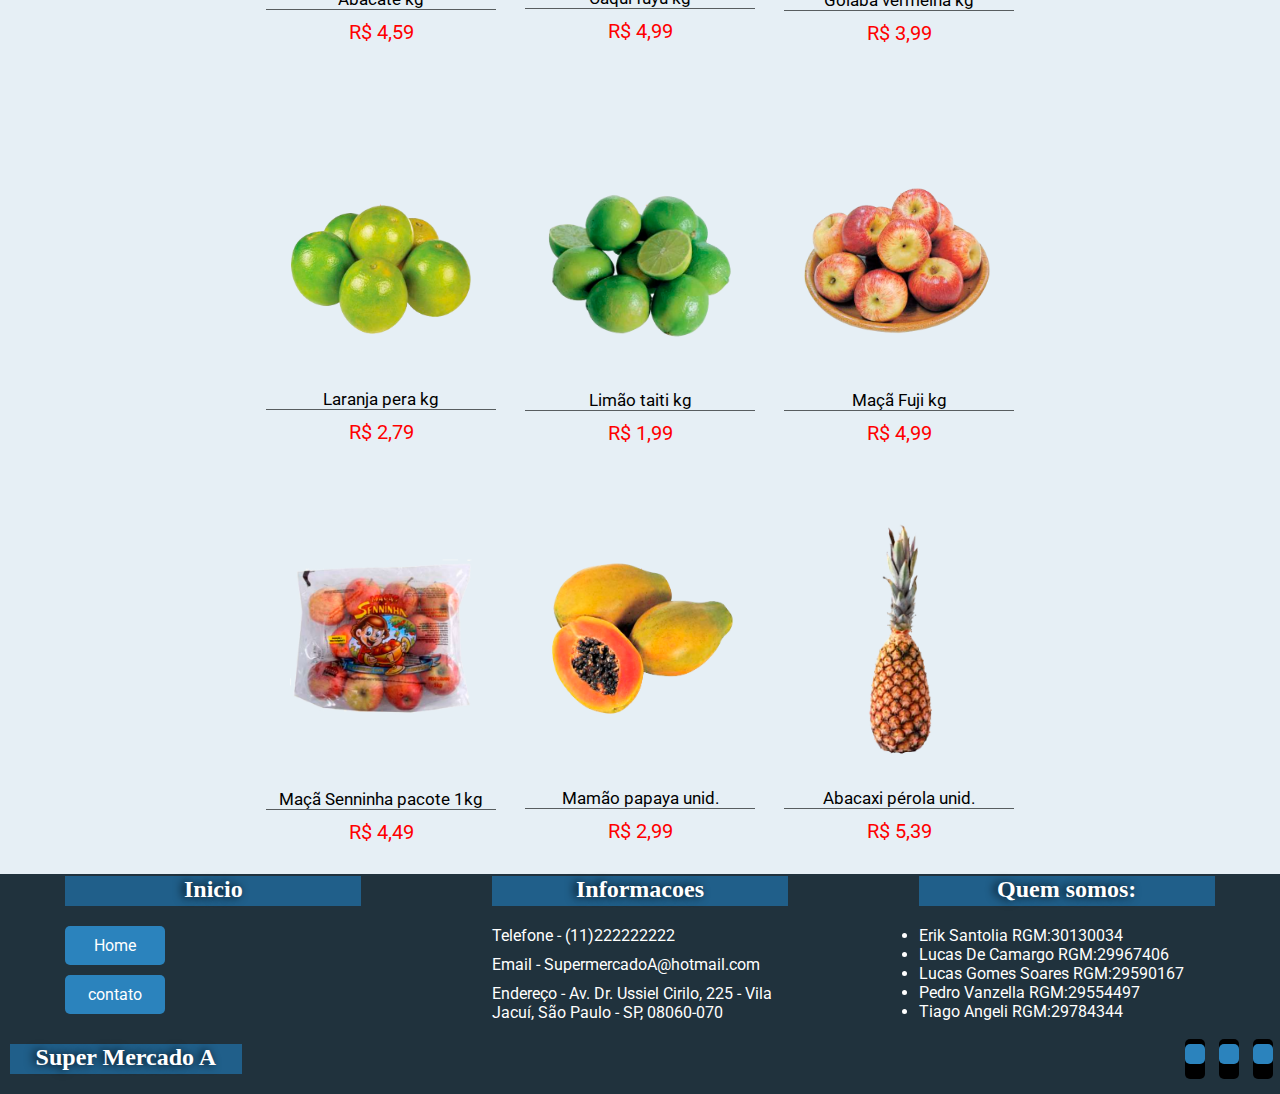
<file: HTMLS/hortifruti.html>
<!DOCTYPE html>
<html lang="pt-br">
<head>
    <meta charset="UTF-8">
    <meta http-equiv="X-UA-Compatible" content="IE=edge">
    <meta name="viewport" content="width=device-width, initial-scale=1.0">
    <link href="https://fonts.googleapis.com/css2?family=Roboto:wght@500&display=swap" rel="stylesheet">
    <link rel="stylesheet" href="../css/hortifruti.css">
    <link rel="stylesheet" href="https://cdnjs.cloudflare.com/ajax/libs/font-awesome/6.1.1/css/all.min.css" integrity="sha512-KfkfwYDsLkIlwQp6LFnl8zNdLGxu9YAA1QvwINks4PhcElQSvqcyVLLD9aMhXd13uQjoXtEKNosOWaZqXgel0g==" crossorigin="anonymous" referrerpolicy="no-referrer" />
    <link rel="stylesheet" href="../css/menuint.css">
    <link rel="shortcut icon" href="../imagens/favicon-16x16.png" type="image/x-icon">
    <title>Supermercado A</title>
</head>
<body>
<div class="menu">
<header>
        <img class="logo" src="../imagens/imagens/logoA.png">
</header>
    <h2>
        Supermercado A
    </h2>
<nav>
    <ul class="dropdown-menu">
    
    <li>
        <a href="../index.html">Home</a>
    </li>
    
    <li>
        <a href="limpezaehigiene.html">Limpeza e higiene</a>
            <ul class="dropdown-submenu">
            <li><a href="limpezaehigiene.html">ENXAGUANTE BOCAL</a></li>
            <li><a href="limpezaehigiene.html">TOALHA UMIDECIDA</a></li>
            <li><a href="limpezaehigiene.html">SABÃO LIQUIDO</a></li>
            <li><a href="limpezaehigiene.html">VEJA LIMPADOR</a></li>
            <li><a href="limpezaehigiene.html">PAPEL HIGIENICO</a></li>
    </ul></li>

    <li>
        <a href="bebidas.html">Bebidas</a>
            <ul class="dropdown-submenu">
            <li><a href="bebidas.html">REFRIGERANTE</a></li>
            <li><a href="bebidas.html">CERVEJA</a></li>
            <li><a href="bebidas.html">VINHOS</a></li>
        </ul></li>

    <li>
        <a href="açougue.html">Açougue</a>
            <ul class="dropdown-submenu">
            <li><a href="açougue.html">CARNE VERMELHA</a></li>
            <li><a href="açougue.html">FRANGO</a>
    </li></ul>

    <li>
        <a href="peixaria.html">Peixaria</a>
        <ul class="dropdown-submenu">
        <li><a href="peixaria.html">TILÁPIA</a></li>
        <li><a href="peixaria.html">TAMBAQUI</a></li>
        <li><a href="peixaria.html">PINTADO</a></li>
        <li><a href="peixaria.html">DERIVADOS</a></li>
    </ul></li>
   
    <li>
        <a href="hortifruti.html">Hortifruti</a>
        <ul class="dropdown-submenu">
        <li><a href="hortifruti.html">FRUTAS</a></li>
        <li><a href="hortifruti.html">VERDURAS</a></li>
    </ul></li>
    
    <li>
        <a href="doce.html">Doce</a>
        <ul class="dropdown-submenu">
        <li><a href="doce.html">Leite condensado</a></li>
        <li><a href="doce.html">Chocolate Lacta</a></li>
        <li><a href="doce.html">Chocolate Lindt Lindor</a></li>
    </ul></li>
    
    <li>
        <a href="outros.html">Outros</a>
        <ul class="dropdown-submenu">
        <li><a href="outros.html">Margarinas</a></li>
        <li><a href="outros.html">Grãos</a></li>
        <li><a href="outros.html">Temperos</a></li>
    </ul></li>
        
    <li>
        <a href="contato.html">Contatos</a>
    </li>
    <li>
        <a href="carrinho.html"><i class="fa-solid fa-cart-shopping"></i></a>

    </li>
    
</nav>
</div>
    

<div class="pag"></div>
    <div><h4> Verduras e Legumes</h4></div>

    <main id="Legumes" >
    
        <section class="caixa" ><a id="ze" href="carrinho.html"><img id="um" src="../imagens/imagens/img32.png" alt="">           
            <figcaption id="descriçãoum">Abobrinha italiana kg </figcaption>
            <figcaption class="preco" >R$ 1,99
            </figcaption>
        </section></a>      
        <section class="caixa" ><a id="ze" href="carrinho.html"><img id="dois" src="../imagens/imagens/img33.png"alt="">           
            <figcaption id="descriçãodois">Alho Roxo cada 100g</figcaption>
            <figcaption class="preco" >R$ 2,89</figcaption>
        </section></a>
        <section class="caixa" ><a id="ze" href="carrinho.html"><img id="tres" src="../imagens/imagens/img34.png"alt="">           
            <figcaption id="descriçãotres">Batata doce rosada kg</figcaption>
            <figcaption class="preco" >R$ 1,99</figcaption>
        </section></a>
        <section class="caixa" ><a id="ze" href="carrinho.html"><img id="quatro" src="../imagens/imagens/img35.png"alt="">           
            <figcaption id="descriçãoquatro">Berinjela kg</figcaption>
            <figcaption class="preco" >R$ 3,89</figcaption>
        </section></a>
        <section class="caixa" ><a id="ze" href="carrinho.html"><img id="cinco" src="../imagens/imagens/img36.png"alt="">           
            <figcaption id="descriçãocinco">Cebola kg</figcaption>
            <figcaption class="preco" >R$ 4,49</figcaption>
        </section></a>

        <section class="caixa" ><a id="ze" href="carrinho.html"><img id="seis" src="../imagens/imagens/img37.png"alt="">           
            <figcaption id="descriçãoseis">Cenoura kg</figcaption>
            <figcaption class="preco" >R$ 2,29</figcaption>
        </section></a>
        <section class="caixa" ><a id="ze" href="carrinho.html"><img id="sete" src="../imagens/imagens/img42.png"alt="">           
            <figcaption id="descriçãosete">Mandioquinha kg</figcaption>
            <figcaption class="preco" >R$ 6,99</figcaption>
        </section></a>
        <section class="caixa" ><a id="ze" href="carrinho.html"><img id="oito" src="../imagens/imagens/img44.png"alt="">           
            <figcaption id="descriçãooito">Pepino japonês kg</figcaption>
            <figcaption class="preco" >R$ 2,99</figcaption>
        </section></a>
        <section class="caixa" ><a id="ze" href="carrinho.html"><img id="nove" src="../imagens/imagens/img45.png"alt="">           
            <figcaption id="descriçãonove">Pimentão verde kg</figcaption>
            <figcaption class="preco" >R$ 3,79</figcaption>
        </section></a>
        <section class="caixa" ><a id="ze" href="carrinho.html"><img id="dez" src="../imagens/imagens/img46.png"alt="">           
            <figcaption id="descriçãodez">Tomate carmem kg</figcaption>
            <figcaption class="preco" >R$ 3,99</figcaption>
        </section></a>
        <section class="caixa" ><a id="ze" href="carrinho.html"><img id="onze" src="../imagens/imagens/img47.png"alt="">           
            <figcaption id="descriçãoonze">Tomate Grape Mel Trebeschi 180 g</figcaption>
            <figcaption class="preco" >R$ 2,39</figcaption>
        </section></a>
    </main>
<div><h4>Frutas</h4></div>

<main id="frutas">
    <section class="caixa" ><a id="ze" href="carrinho.html"><img id="fum" src="../imagens/imagens/img57.png" alt="">           
        <figcaption id="descriçãofum">Manga tommy kg</figcaption>
        <figcaption class="preco" >R$ 3,99</figcaption>
    </section></a>
    <section class="caixa" ><a id="ze" href="carrinho.html"><img id="fdois" src="../imagens/imagens/img58.png" alt="">           
        <figcaption id="descriçãofdois">Maracujá azedo kg</figcaption>
        <figcaption class="preco" >R$ 5,99
        </figcaption>
    </section></a>
    <section class="caixa" ><a id="ze" href="carrinho.html"><img id="ftres" src="../imagens/imagens/img59.png" alt="">           
        <figcaption id="descriçãoftres">Mexerica ponkan kg</figcaption>
        <figcaption class="preco" >R$ 2,89</figcaption>
    </section></a>
    <section class="caixa" ><a id="ze" href="carrinho.html"><img id="fquatro" src="../imagens/imagens/img60.png" alt="">           
        <figcaption id="descriçãofquatro">Pera williams kg</figcaption>
        <figcaption class="preco" >R$ 7,99
        </figcaption>
    </section></a>
    <section class="caixa" ><a id="ze" href="carrinho.html"><img id="fcinco" src="../imagens/imagens/img61.png" alt="">           
        <figcaption id="descriçãofcinco">Uva branca bandeja 500 g</figcaption>
        <figcaption class="preco" >R$ 5,99
        </figcaption>
    </section></a>
    <section class="caixa" ><a id="ze" href="carrinho.html"><img id="fseis" src="../imagens/imagens/img62.png" alt="">           
        <figcaption id="descriçãofseis">Uva preta bandeja 500 g</figcaption>
        <figcaption class="preco" >R$ 6,49
        </figcaption>
    </section></a>
    <section class="caixa" ><a id="ze" href="carrinho.html"><img id="fsete" src="../imagens/imagens/img49.png" alt="">           
        <figcaption id="descriçãofsete">Abacate kg</figcaption>
        <figcaption class="preco" >R$ 4,59
        </figcaption>
    </section></a>
    <section class="caixa" ><a id="ze" href="carrinho.html"><img id="foito" src="../imagens/imagens/img50.png" alt="">           
        <figcaption id="descriçãofoito">Caqui fuyu kg</figcaption>
        <figcaption class="preco" >R$ 4,99
        </figcaption>
    </section></a>
    <section class="caixa" ><a id="ze" href="carrinho.html"><img id="fnove" src="../imagens/imagens/img51.png" alt="">           
        <figcaption id="descriçãofnove">Goiaba vermelha kg</figcaption>
        <figcaption class="preco" >R$ 3,99
        </figcaption>
    </section></a>
    <section class="caixa" ><a id="ze" href="carrinho.html"><img id="fdez" src="../imagens/imagens/img52.png" alt="">           
        <figcaption id="descriçãofdez">Laranja pera kg</figcaption>
        <figcaption class="preco" >R$ 2,79
        </figcaption>
    </section></a>
    <section class="caixa" ><a id="ze" href="carrinho.html"><img id="fonze" src="../imagens/imagens/img53.png" alt="">           
        <figcaption id="descriçãofonze">Limão taiti kg</figcaption>
        <figcaption class="preco" >R$ 1,99
        </figcaption>
    </section></a>
    <section class="caixa" ><a id="ze" href="carrinho.html"><img id="fdoze" src="../imagens/imagens/img54.png" alt="">           
        <figcaption id="descriçãofdose">Maçã Fuji kg</figcaption>
        <figcaption class="preco" >R$ 4,99
        </figcaption>
    </section></a>
    <section class="caixa" ><a id="ze" href="carrinho.html"><img id="ftreze" src="../imagens/imagens/img55.png" alt="">           
        <figcaption id="descriçãoftrese">Maçã Senninha pacote 1kg</figcaption>
        <figcaption class="preco" >R$ 4,49
        </figcaption>
    </section></a>
    <section class="caixa" ><a id="ze" href="carrinho.html"><img id="fquatorze" src="../imagens/imagens/img56.png" alt="">           
        <figcaption id="descriçãofquatorze">Mamão papaya unid.</figcaption>
        <figcaption class="preco" >R$ 2,99
        </figcaption>
    </section></a>
    <section class="caixa" ><a id="ze" href="carrinho.html"><img id="fquinze" src="../imagens/imagens/img48.png" alt="">           
        <figcaption id="descriçãofquinze">Abacaxi pérola unid.</figcaption>
        <figcaption class="preco" >R$ 5,39
        </figcaption>
    </section></a>

</main>

<footer>
    
    
    <div class="box">
        <h2>Inicio</h2>
        <ul>
            <li><a href="../index.html">Home</a></li>
            <li><a href="contato.html">contato</a></li>
        </ul>
    </div>
    <div class="box">
        <h2>Informacoes</h2>
        <ul>
            <li>Telefone - (11)222222222</li>
            <li>Email - SupermercadoA@hotmail.com</li>
            <li>Endereço - Av. Dr. Ussiel Cirilo, 225 - Vila Jacuí, São Paulo - SP, 08060-070</li>
        </ul>
    </div>
    <div class="box">
        <h2>Quem somos:</h2>
            <li>  Erik Santolia RGM:30130034</li>
            <li>  Lucas De Camargo RGM:29967406</li>
            <li>  Lucas Gomes Soares RGM:29590167</li>
            <li>  Pedro Vanzella RGM:29554497</li>
            <li>  Tiago Angeli RGM:29784344</li>
    </div>
</footer>
<div class="footer">
    <h2>Super Mercado A</h2>
    <div class="sociais">
        <div class="social">
            <a id="ah" href="#"><i class="fa-brands fa-facebook"></i></a>
        </div>
        <div class="social">
            <a id="ah" href="#"><i class="fa-brands fa-whatsapp"></i></a>
        </div>
        <div class="social">
            <a id="ah" href="#"><i class="fa-brands fa-instagram"></i></a>
        </div>
</div>


</body>
</html>
</file>
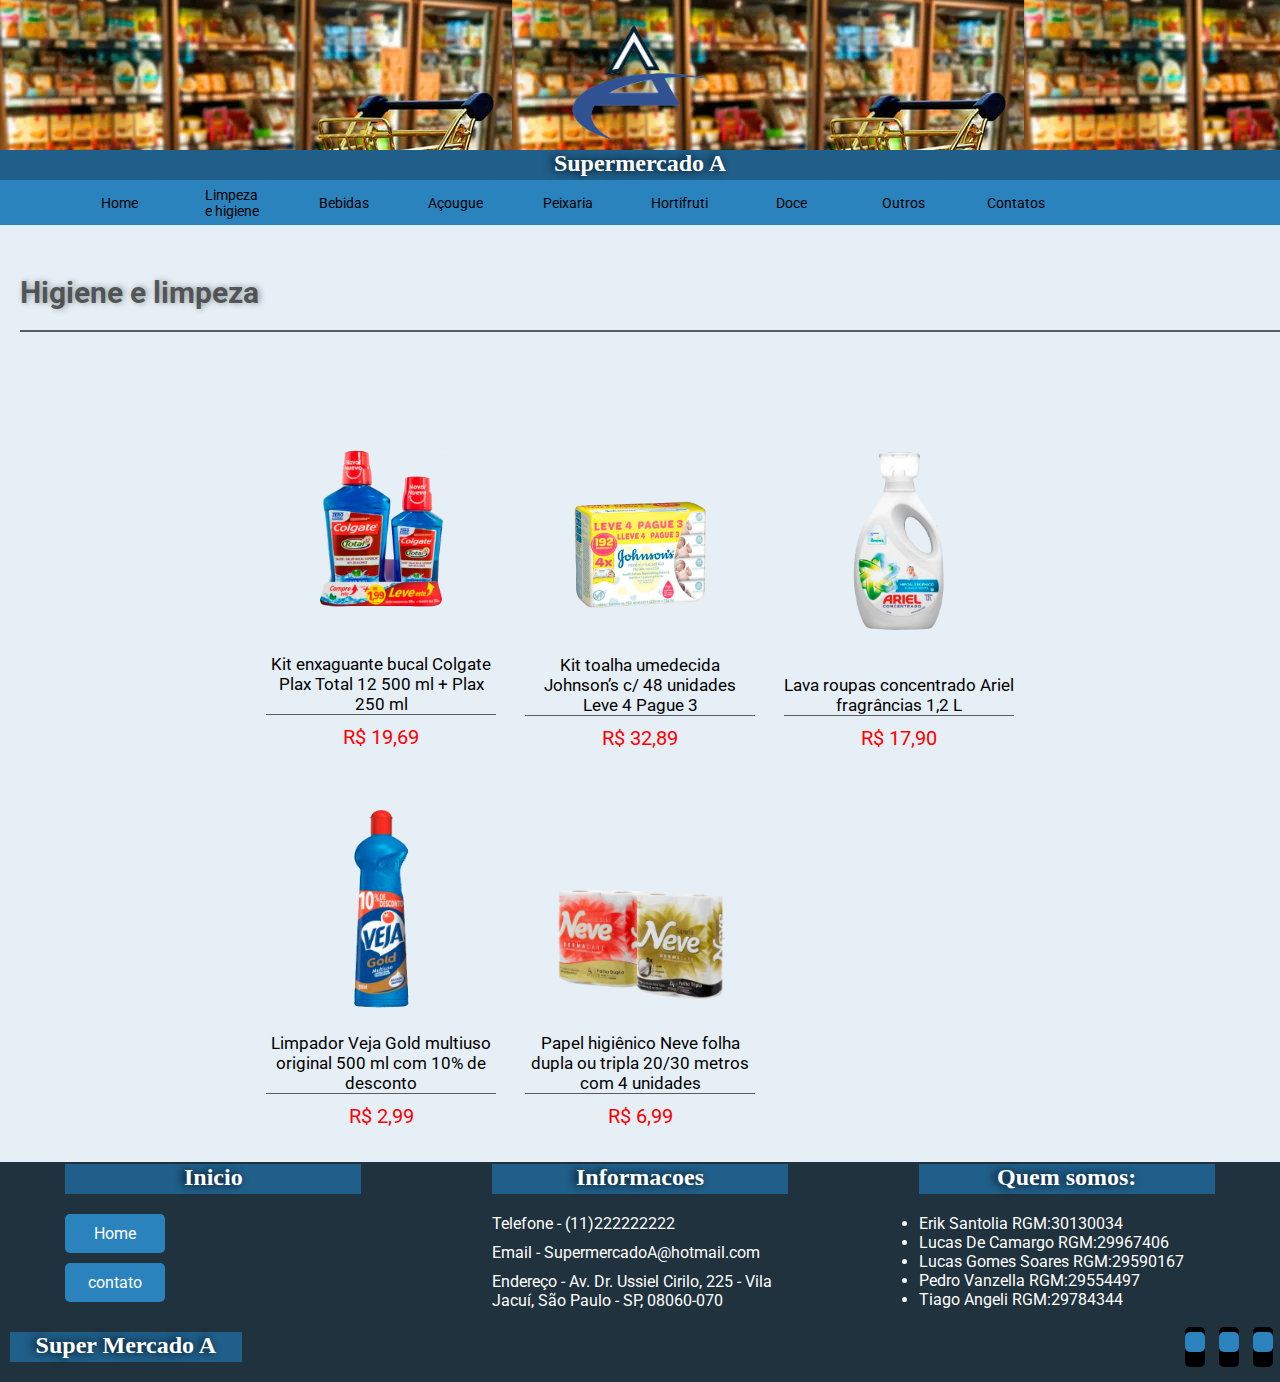
<file: HTMLS/limpezaehigiene.html>
<!DOCTYPE html>
<html lang="pt-br">
<head>
    <meta charset="UTF-8">
    <meta http-equiv="X-UA-Compatible" content="IE=edge">
    <meta name="viewport" content="width=device-width, initial-scale=1.0">
    <link href="https://fonts.googleapis.com/css2?family=Roboto:wght@500&display=swap" rel="stylesheet">
    <link rel="stylesheet" href="../css/limpezaehigiene.css">
    <link rel="stylesheet" href="https://cdnjs.cloudflare.com/ajax/libs/font-awesome/6.1.1/css/all.min.css" integrity="sha512-KfkfwYDsLkIlwQp6LFnl8zNdLGxu9YAA1QvwINks4PhcElQSvqcyVLLD9aMhXd13uQjoXtEKNosOWaZqXgel0g==" crossorigin="anonymous" referrerpolicy="no-referrer" />
    <link rel="stylesheet" href="../css/menuint.css">
    <link rel="shortcut icon" href="../imagens/favicon-16x16.png" type="image/x-icon">
    <title>Supermercado A</title>
</head>
<body>
<div class="menu">
<header>
        <img class="logo" src="../imagens/imagens/logoA.png">
</header>
    <h2>
        Supermercado A
    </h2>
<nav>
    <ul class="dropdown-menu">
    
    <li>
        <a href="../index.html">Home</a>
    </li>
    
    <li>
        <a href="limpezaehigiene.html">Limpeza e higiene</a>
            <ul class="dropdown-submenu">
            <li><a href="limpezaehigiene.html">ENXAGUANTE BOCAL</a></li>
            <li><a href="limpezaehigiene.html">TOALHA UMIDECIDA</a></li>
            <li><a href="limpezaehigiene.html">SABÃO LIQUIDO</a></li>
            <li><a href="limpezaehigiene.html">VEJA LIMPADOR</a></li>
            <li><a href="limpezaehigiene.html">PAPEL HIGIENICO</a></li>
    </ul></li>

    <li>
        <a href="bebidas.html">Bebidas</a>
            <ul class="dropdown-submenu">
            <li><a href="bebidas.html">REFRIGERANTE</a></li>
            <li><a href="bebidas.html">CERVEJA</a></li>
            <li><a href="bebidas.html">VINHOS</a></li>
        </ul></li>

    <li>
        <a href="açougue.html">Açougue</a>
            <ul class="dropdown-submenu">
            <li><a href="açougue.html">CARNE VERMELHA</a></li>
            <li><a href="açougue.html">FRANGO</a>
    </li></ul>

    <li>
        <a href="peixaria.html">Peixaria</a>
        <ul class="dropdown-submenu">
        <li><a href="peixaria.html">TILÁPIA</a></li>
        <li><a href="peixaria.html">TAMBAQUI</a></li>
        <li><a href="peixaria.html">PINTADO</a></li>
        <li><a href="peixaria.html">DERIVADOS</a></li>
    </ul></li>
   
    <li>
        <a href="hortifruti.html">Hortifruti</a>
        <ul class="dropdown-submenu">
        <li><a href="hortifruti.html">FRUTAS</a></li>
        <li><a href="hortifruti.html">VERDURAS</a></li>
    </ul></li>
    
    <li>
        <a href="doce.html">Doce</a>
        <ul class="dropdown-submenu">
        <li><a href="doce.html">Leite condensado</a></li>
        <li><a href="doce.html">Chocolate Lacta</a></li>
        <li><a href="doce.html">Chocolate Lindt Lindor</a></li>
    </ul></li>
    
    <li>
        <a href="outros.html">Outros</a>
        <ul class="dropdown-submenu">
        <li><a href="outros.html">Margarinas</a></li>
        <li><a href="outros.html">Grãos</a></li>
        <li><a href="outros.html">Temperos</a></li>
    </ul></li>
        
    <li>
        <a href="contato.html">Contatos</a>
    </li>
    <li>
        <a href="carrinho.html"><i class="fa-solid fa-cart-shopping"></i></a>

    </li>

</nav>
</div>

<div class="pag"></div>
    <div><h4>Higiene e limpeza</h4></div>
<main id="limpeza" >

<section class="caixa" ><a id="ze" href="carrinho.html"><img id="um" src="../imagens/imagens/img27.png" alt="">           
    <figcaption id="descriçãoum">Kit enxaguante bucal Colgate Plax Total 12 500 ml + Plax 250 ml
    </figcaption>
    <figcaption class="preco" >R$ 19,69</figcaption>
</section></a>

<section class="caixa" ><a id="ze" href="carrinho.html"><img id="dois" src="../imagens/imagens/img28.png" alt="">           
    <figcaption id="descriçãodois">Kit toalha umedecida Johnson’s c/ 48 unidades Leve 4 Pague 3
    </figcaption>
    <figcaption class="preco" >R$ 32,89</figcaption>
</section></a>

<section class="caixa" ><a id="ze" href="carrinho.html"><img id="tres" src="../imagens/imagens/img29.png" alt=""> 
    <figcaption id="descriçãotres">Lava roupas concentrado Ariel fragrâncias 1,2 L
    </figcaption> <figcaption class="preco" >R$ 17,90</figcaption>
</section></a>

<section class="caixa" ><a id="ze" href="carrinho.html"><img id="quatro" src="../imagens/imagens/img30.png" alt=""> 
    <figcaption id="descriçãoquatro">Limpador Veja Gold multiuso original 500 ml com 10% de desconto
    </figcaption> <figcaption class="preco" >R$ 2,99</figcaption>
</section></a>

<section class="caixa" ><a id="ze" href="carrinho.html"><img id="cinco" src="../imagens/imagens/img31.png" alt=""> 
    <figcaption id="descriçãocinco">Papel higiênico Neve folha dupla ou tripla 20/30 metros com 4 unidades</figcaption> <figcaption class="preco" >R$ 6,99</figcaption>
</section></a>

</main>

<footer>
    
    
    <div class="box">
        <h2>Inicio</h2>
        <ul>
            <li><a href="../index.html">Home</a></li>
            <li><a href="contato.html">contato</a></li>
        </ul>
    </div>
    <div class="box">
        <h2>Informacoes</h2>
        <ul>
            <li>Telefone - (11)222222222</li>
            <li>Email - SupermercadoA@hotmail.com</li>
            <li>Endereço - Av. Dr. Ussiel Cirilo, 225 - Vila Jacuí, São Paulo - SP, 08060-070</li>
        </ul>
    </div>
    <div class="box">
        <h2>Quem somos:</h2>
            <li>  Erik Santolia RGM:30130034</li>
            <li>  Lucas De Camargo RGM:29967406</li>
            <li>  Lucas Gomes Soares RGM:29590167</li>
            <li>  Pedro Vanzella RGM:29554497</li>
            <li>  Tiago Angeli RGM:29784344</li>
    </div>
</footer>
<div class="footer">
    <h2>Super Mercado A</h2>
    <div class="sociais">
        <div class="social">
            <a id="ah" href="#"><i class="fa-brands fa-facebook"></i></a>
        </div>
        <div class="social">
            <a id="ah" href="#"><i class="fa-brands fa-whatsapp"></i></a>
        </div>
        <div class="social">
            <a id="ah" href="#"><i class="fa-brands fa-instagram"></i></a>
        </div>
</div>


</body>
</html>
</file>
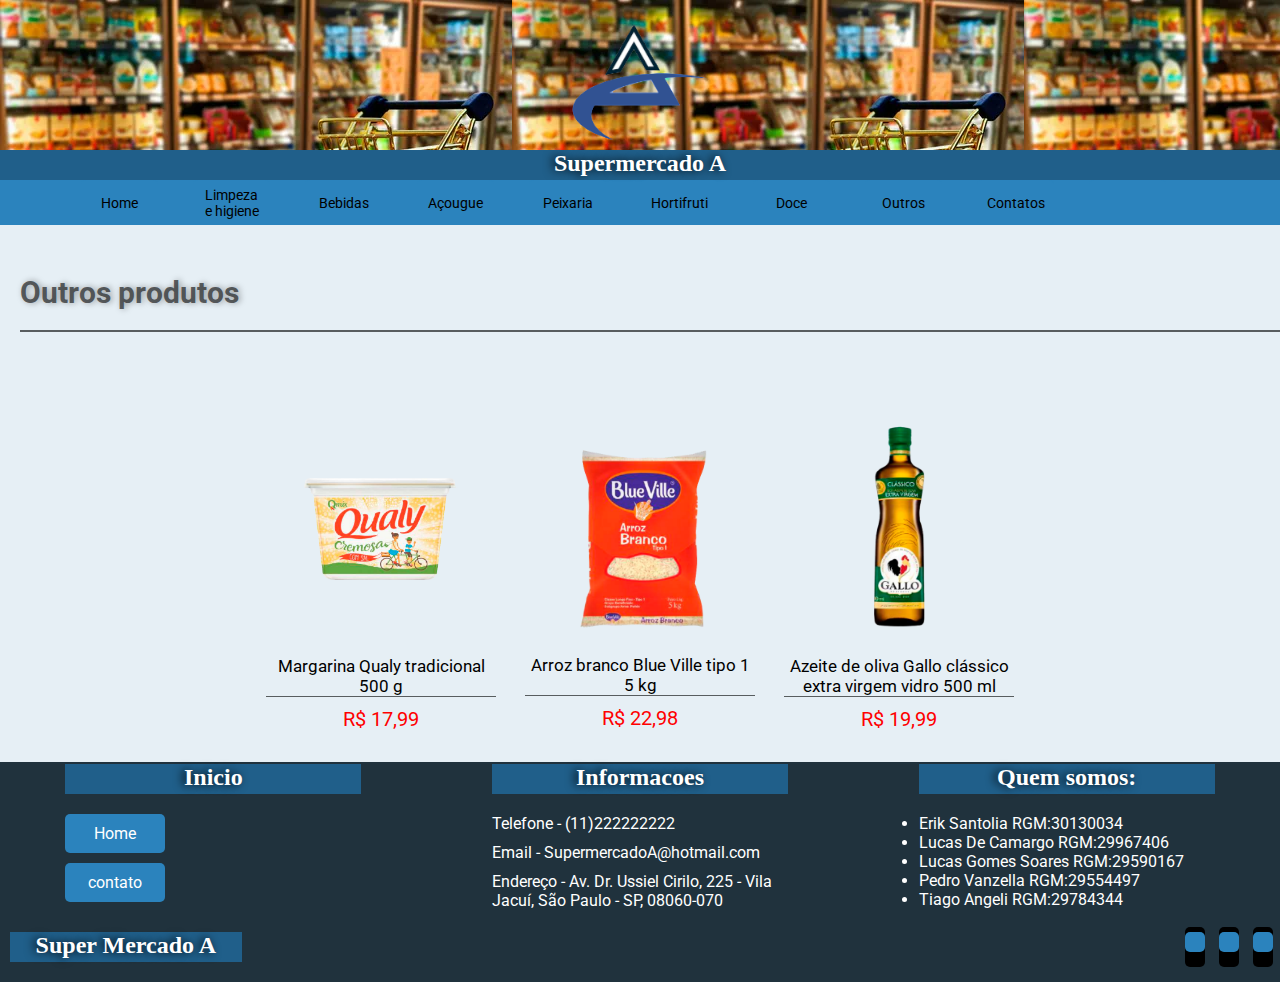
<file: HTMLS/outros.html>
<!DOCTYPE html>
<html lang="pt-br">
<head>
    <meta charset="UTF-8">
    <meta http-equiv="X-UA-Compatible" content="IE=edge">
    <meta name="viewport" content="width=device-width, initial-scale=1.0">
    <link href="https://fonts.googleapis.com/css2?family=Roboto:wght@500&display=swap" rel="stylesheet">
    <link rel="stylesheet" href="../css/outro.css">
    <link rel="stylesheet" href="https://cdnjs.cloudflare.com/ajax/libs/font-awesome/6.1.1/css/all.min.css" integrity="sha512-KfkfwYDsLkIlwQp6LFnl8zNdLGxu9YAA1QvwINks4PhcElQSvqcyVLLD9aMhXd13uQjoXtEKNosOWaZqXgel0g==" crossorigin="anonymous" referrerpolicy="no-referrer" />
    <link rel="stylesheet" href="../css/menuint.css">
    <link rel="shortcut icon" href="../imagens/favicon-16x16.png" type="image/x-icon">
    <title>Supermercado A</title>
</head>
<body>
<div class="menu">
<header>
        <img class="logo" src="../imagens/imagens/logoA.png">
</header>
    <h2>
        Supermercado A
    </h2>
<nav>
    <ul class="dropdown-menu">
    
    <li>
        <a href="../index.html">Home</a>
    </li>
    
    <li>
        <a href="limpezaehigiene.html">Limpeza e higiene</a>
            <ul class="dropdown-submenu">
            <li><a href="limpezaehigiene.html">ENXAGUANTE BOCAL</a></li>
            <li><a href="limpezaehigiene.html">TOALHA UMIDECIDA</a></li>
            <li><a href="limpezaehigiene.html">SABÃO LIQUIDO</a></li>
            <li><a href="limpezaehigiene.html">VEJA LIMPADOR</a></li>
            <li><a href="limpezaehigiene.html">PAPEL HIGIENICO</a></li>
    </ul></li>

    <li>
        <a href="bebidas.html">Bebidas</a>
            <ul class="dropdown-submenu">
            <li><a href="bebidas.html">REFRIGERANTE</a></li>
            <li><a href="bebidas.html">CERVEJA</a></li>
            <li><a href="bebidas.html">VINHOS</a></li>
        </ul></li>

    <li>
        <a href="açougue.html">Açougue</a>
            <ul class="dropdown-submenu">
            <li><a href="açougue.html">CARNE VERMELHA</a></li>
            <li><a href="açougue.html">FRANGO</a>
    </li></ul>

    <li>
        <a href="peixaria.html">Peixaria</a>
        <ul class="dropdown-submenu">
        <li><a href="peixaria.html">TILÁPIA</a></li>
        <li><a href="peixaria.html">TAMBAQUI</a></li>
        <li><a href="peixaria.html">PINTADO</a></li>
        <li><a href="peixaria.html">DERIVADOS</a></li>
    </ul></li>
   
    <li>
        <a href="hortifruti.html">Hortifruti</a>
        <ul class="dropdown-submenu">
        <li><a href="hortifruti.html">FRUTAS</a></li>
        <li><a href="hortifruti.html">VERDURAS</a></li>
    </ul></li>

    <li>
        <a href="doce.html">Doce</a>
        <ul class="dropdown-submenu">
        <li><a href="doce.html">Leite condensado</a></li>
        <li><a href="doce.html">Chocolate Lacta</a></li>
        <li><a href="doce.html">Chocolate Lindt Lindor</a></li>
    </ul></li>
    
    <li>
        <a href="outros.html">Outros</a>
        <ul class="dropdown-submenu">
        <li><a href="outros.html">Margarinas</a></li>
        <li><a href="outros.html">Grãos</a></li>
        <li><a href="outros.html">Temperos</a></li>
    </ul></li>
        
    <li>
        <a href="contato.html">Contatos</a>
    </li>
    <li>
        <a href="carrinho.html"><i class="fa-solid fa-cart-shopping"></i></a>

    </li>
    

</nav>
</div>

<div class="pag"></div>
    <div><h4>Outros produtos</h4></div>
<main id="Outros" >

<section class="caixa" ><a id="ze" href="carrinho.html"><img id="um" src="../imagens/imagens/img12.png" alt="">           
    <figcaption id="descriçãoum">Margarina Qualy tradicional 500 g
    </figcaption>
    <figcaption class="preco" >R$ 17,99</figcaption>
</section></a>  
<section class="caixa" ><a id="ze" href="carrinho.html"><img id="dois" src="../imagens/imagens/img13.png" alt="">           
    <figcaption id="descriçãodois">Arroz branco Blue Ville tipo 1 5 kg
    </figcaption>
    <figcaption class="preco" >R$ 22,98</figcaption>
</section></a>
<section class="caixa" ><a id="ze" href="carrinho.html"><img id="tres" src="../imagens/imagens/img14.png" alt=""> 
    <figcaption id="descriçãotres">Azeite de oliva Gallo clássico extra virgem vidro 500 ml
    </figcaption> <figcaption class="preco" >R$ 19,99 </figcaption>
</section></a>
</main>

<footer>
    
    
    <div class="box">
        <h2>Inicio</h2>
        <ul>
            <li><a href="../index.html">Home</a></li>
            <li><a href="contato.html">contato</a></li>
        </ul>
    </div>
    <div class="box">
        <h2>Informacoes</h2>
        <ul>
            <li>Telefone - (11)222222222</li>
            <li>Email - SupermercadoA@hotmail.com</li>
            <li>Endereço - Av. Dr. Ussiel Cirilo, 225 - Vila Jacuí, São Paulo - SP, 08060-070</li>
        </ul>
    </div>
    <div class="box">
        <h2>Quem somos:</h2>
            <li>  Erik Santolia RGM:30130034</li>
            <li>  Lucas De Camargo RGM:29967406</li>
            <li>  Lucas Gomes Soares RGM:29590167</li>
            <li>  Pedro Vanzella RGM:29554497</li>
            <li>  Tiago Angeli RGM:29784344</li>
    </div>
</footer>
<div class="footer">
    <h2>Super Mercado A</h2>
    <div class="sociais">
        <div class="social">
            <a id="ah" href="#"><i class="fa-brands fa-facebook"></i></a>
        </div>
        <div class="social">
            <a id="ah" href="#"><i class="fa-brands fa-whatsapp"></i></a>
        </div>
        <div class="social">
            <a id="ah" href="#"><i class="fa-brands fa-instagram"></i></a>
        </div>
</div>


</body>
</html>
</file>
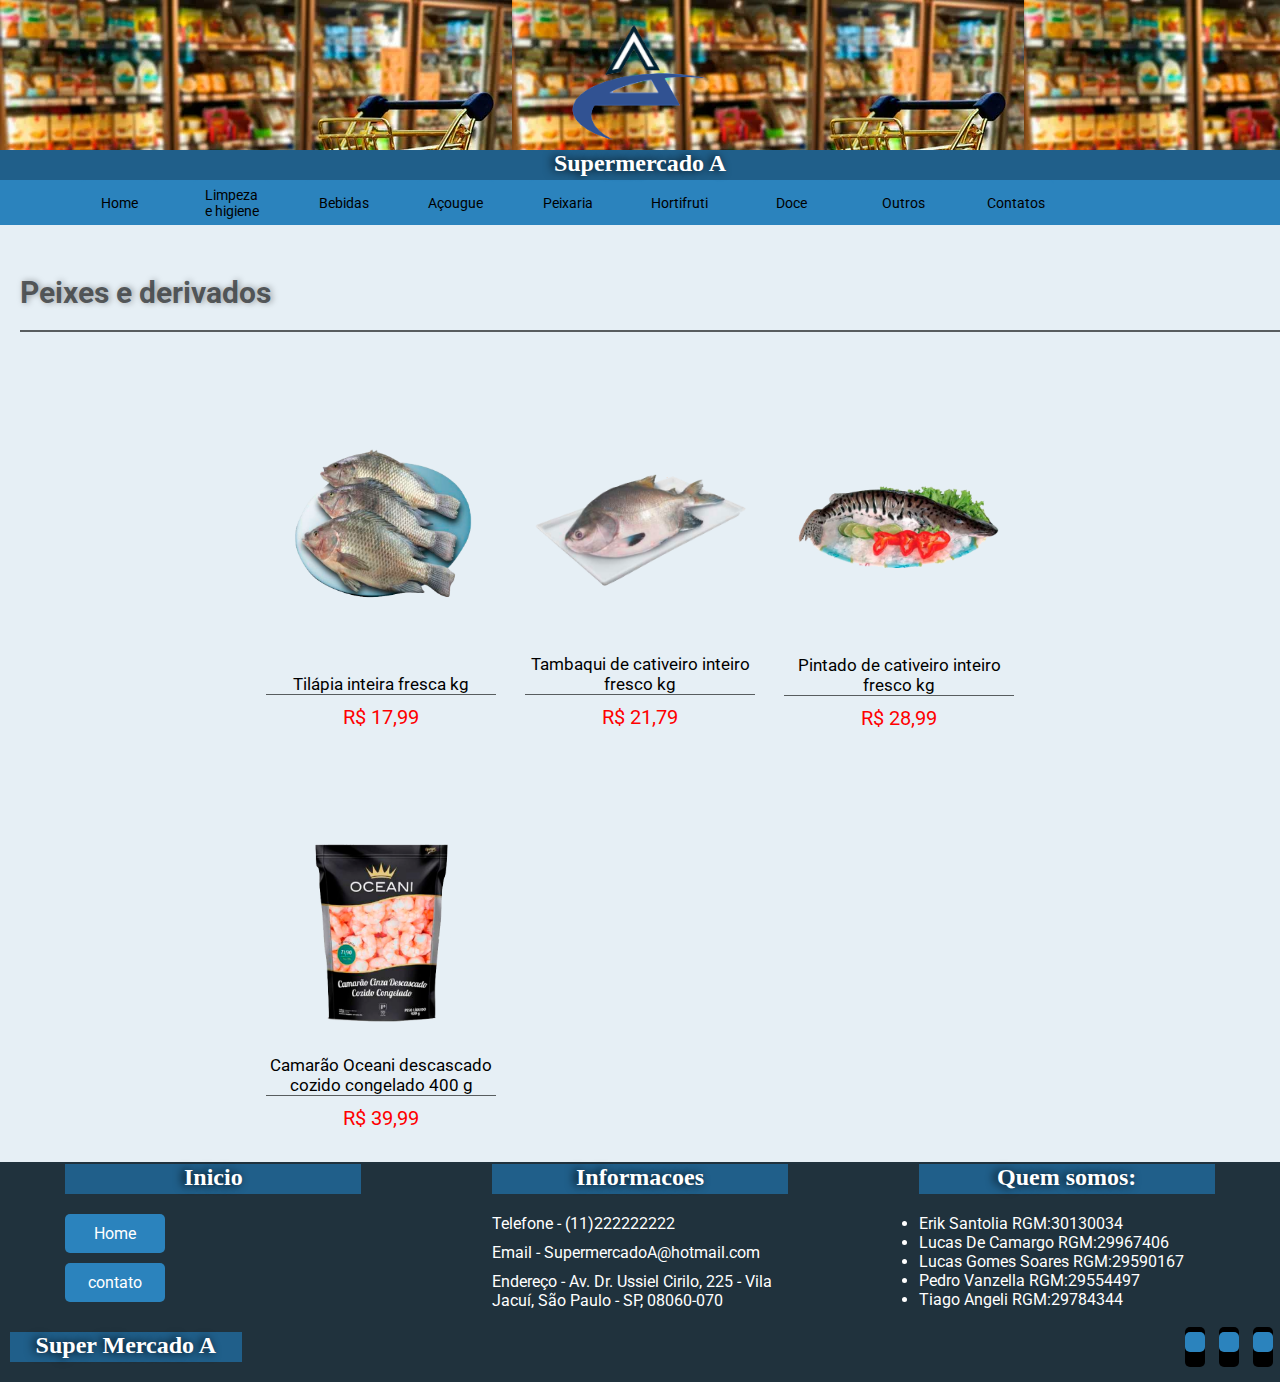
<file: HTMLS/peixaria.html>
<!DOCTYPE html>
<html lang="pt-br">
<head>
    <meta charset="UTF-8">
    <meta http-equiv="X-UA-Compatible" content="IE=edge">
    <meta name="viewport" content="width=device-width, initial-scale=1.0">
    <link href="https://fonts.googleapis.com/css2?family=Roboto:wght@500&display=swap" rel="stylesheet">
    <link rel="stylesheet" href="../css/paixaria.css">
    <link rel="stylesheet" href="https://cdnjs.cloudflare.com/ajax/libs/font-awesome/6.1.1/css/all.min.css" integrity="sha512-KfkfwYDsLkIlwQp6LFnl8zNdLGxu9YAA1QvwINks4PhcElQSvqcyVLLD9aMhXd13uQjoXtEKNosOWaZqXgel0g==" crossorigin="anonymous" referrerpolicy="no-referrer" />
    <link rel="stylesheet" href="../css/menuint.css">
    <link rel="shortcut icon" href="../imagens/favicon-16x16.png" type="image/x-icon">
    <title>Supermercado A</title>
</head>
<body>
<div class="menu">
<header>
        <img class="logo" src="../imagens/imagens/logoA.png">
</header>
    <h2>
        Supermercado A
    </h2>
<nav>
    <ul class="dropdown-menu">
    
    <li>
        <a href="../index.html">Home</a>
    </li>
    
    <li>
        <a href="limpezaehigiene.html">Limpeza e higiene</a>
            <ul class="dropdown-submenu">
            <li><a href="limpezaehigiene.html">ENXAGUANTE BOCAL</a></li>
            <li><a href="limpezaehigiene.html">TOALHA UMIDECIDA</a></li>
            <li><a href="limpezaehigiene.html">SABÃO LIQUIDO</a></li>
            <li><a href="limpezaehigiene.html">VEJA LIMPADOR</a></li>
            <li><a href="limpezaehigiene.html">PAPEL HIGIENICO</a></li>
    </ul></li>

    <li>
        <a href="bebidas.html">Bebidas</a>
            <ul class="dropdown-submenu">
            <li><a href="bebidas.html">REFRIGERANTE</a></li>
            <li><a href="bebidas.html">CERVEJA</a></li>
            <li><a href="bebidas.html">VINHOS</a></li>
        </ul></li>

    <li>
        <a href="açougue.html">Açougue</a>
            <ul class="dropdown-submenu">
            <li><a href="açougue.html">CARNE VERMELHA</a></li>
            <li><a href="açougue.html">FRANGO</a>
    </li></ul>

    <li>
        <a href="peixaria.html">Peixaria</a>
        <ul class="dropdown-submenu">
        <li><a href="peixaria.html">TILÁPIA</a></li>
        <li><a href="peixaria.html">TAMBAQUI</a></li>
        <li><a href="peixaria.html">PINTADO</a></li>
        <li><a href="peixaria.html">DERIVADOS</a></li>
    </ul></li>
   
    <li>
        <a href="hortifruti.html">Hortifruti</a>
        <ul class="dropdown-submenu">
        <li><a href="hortifruti.html">FRUTAS</a></li>
        <li><a href="hortifruti.html">VERDURAS</a></li>
    </ul></li>
    
    <li>
        <a href="doce.html">Doce</a>
        <ul class="dropdown-submenu">
        <li><a href="doce.html">Leite condensado</a></li>
        <li><a href="doce.html">Chocolate Lacta</a></li>
        <li><a href="doce.html">Chocolate Lindt Lindor</a></li>
    </ul></li>
    
    <li>
        <a href="outros.html">Outros</a>
        <ul class="dropdown-submenu">
        <li><a href="outros.html">Margarinas</a></li>
        <li><a href="outros.html">Grãos</a></li>
        <li><a href="outros.html">Temperos</a></li>
    </ul></li>
        
    <li>
        <a href="contato.html">Contatos</a>
    </li>
    <li>
        <a href="carrinho.html"><i class="fa-solid fa-cart-shopping"></i></a>

    </li>
    
</nav>
</div>


<div class="pag"></div>
        <div><h4>Peixes e derivados</h4></div>
<main id="peixe" >
    
    <section class="caixa" ><a id="ze" href="carrinho.html"><img id="um" src="../imagens/imagens/img38.png" alt="">           
        <figcaption id="descriçãoum">Tilápia inteira fresca kg</figcaption>
        <figcaption class="preco" >R$ 17,99</figcaption>
    </section></a>  
    
    <section class="caixa" ><a id="ze" href="carrinho.html"><img id="dois" src="../imagens/imagens/img39.png" alt="">           
        <figcaption id="descriçãodois">Tambaqui de cativeiro inteiro fresco kg</figcaption>
        <figcaption class="preco" >R$ 21,79</figcaption>
    </section></a>
    

    <section class="caixa" ><a id="ze" href="carrinho.html"><img id="tres" src="../imagens/imagens/img40.png" alt=""> 
        <figcaption id="descriçãotres">Pintado de cativeiro inteiro fresco kg</figcaption> <figcaption class="preco" >R$ 28,99</figcaption>
    </section></a>
    <section class="caixa" ><a id="ze" href="carrinho.html"><img id="quatro" src="../imagens/imagens/img41.png" alt=""> 
        <figcaption id="descriçãoquatro">Camarão Oceani descascado cozido congelado 400 g
        </figcaption> <figcaption class="preco" >R$ 39,99</figcaption>
    </section></a>
</main>


<footer>
    
    
    <div class="box">
        <h2>Inicio</h2>
        <ul>
            <li><a href="../index.html">Home</a></li>
            <li><a href="contato.html">contato</a></li>
        </ul>
    </div>
    <div class="box">
        <h2>Informacoes</h2>
        <ul>
            <li>Telefone - (11)222222222</li>
            <li>Email - SupermercadoA@hotmail.com</li>
            <li>Endereço - Av. Dr. Ussiel Cirilo, 225 - Vila Jacuí, São Paulo - SP, 08060-070</li>
        </ul>
    </div>
    <div class="box">
        <h2>Quem somos:</h2>
            <li>  Erik Santolia RGM:30130034</li>
            <li>  Lucas De Camargo RGM:29967406</li>
            <li>  Lucas Gomes Soares RGM:29590167</li>
            <li>  Pedro Vanzella RGM:29554497</li>
            <li>  Tiago Angeli RGM:29784344</li>
    </div>
</footer>
<div class="footer">
    <h2>Super Mercado A</h2>
    <div class="sociais">
        <div class="social">
            <a id="ah" href="#"><i class="fa-brands fa-facebook"></i></a>
        </div>
        <div class="social">
            <a id="ah" href="#"><i class="fa-brands fa-whatsapp"></i></a>
        </div>
        <div class="social">
            <a id="ah" href="#"><i class="fa-brands fa-instagram"></i></a>
        </div>
</div>


</body>
</html>
</file>
<file: css/home.css>
/*/ O padrão para todos as pag /*/
*{
    margin: 0;
    padding: 0;
    font-family: 'Roboto', sans-serif;
}


header{
    background-image: url(../imagens/imagens/Supermercado.webp) ;
    margin-top:0 0 0 0;
    
}

.menu{
    position: fixed;
    width: 100%;
    top: 0;
    
}

.pag{
    height: 250px;
}


h2{
    text-align: center;
    font-family: 'Times New Roman', Times, serif;
    background-color: rgb(249, 197, 65) ;
    padding-top:auto;
    height: 30px;
}
/*/ O padrão para todos as pag /*/

h4{
    margin-top: 25px;
    margin-left: 20px;
    font-size: 30px;
    color: rgba(46, 48, 49, 0.767);
    padding-bottom: 20px;
    border-bottom: solid 2px rgba(46, 48, 49, 0.767);   
    text-shadow: 2px 0px 6px rgba(0, 0, 0, 0.363);
}

/*/parte dos produtos/*/
#churasco {
    display: grid;
    width: 60%;
    grid-template-columns: 4fr 4fr 2fr;
    justify-content: center;
    align-items: center;
    margin: auto;
    justify-content: space-around;
    margin-top: 30px;
}
#peixe{
    display: grid;
    width: 60%;
    grid-template-columns: 4fr 4fr 2fr;
    justify-content: center;
    align-items: center;
    margin: auto;
    justify-content: space-around;
    margin-top: 30px;
}
#vinhos{
    display: grid;
    width: 60%;
    grid-template-columns: 4fr 4fr 2fr;
    justify-content: center;
    align-items: center;
    margin: auto;
    justify-content: space-around;
    margin-top: 30px;}

.caixa{
    height: 380px;
    width: 250px;
    border-radius: 5px 5px 5px 5px;
    margin-bottom: 10px;
}
.caixa:hover{
    box-shadow: 1px 2px 14px 1px rgb(249, 197, 65);
}
#descrição{
    text-align: center;
    font-size: 13pt;
    border-bottom: solid rgba(46, 48, 49, 0.767) 1.5px;
    margin-top: 83px;
}
    #descriçãodois{
    text-align: center;
    font-size: 13pt;
    border-bottom: solid rgba(46, 48, 49, 0.767) 1.5px;
    margin-top: 50px;
    }
    #descriçãotres{
    text-align: center;
    font-size: 13pt;
    border-bottom: solid rgba(46, 48, 49, 0.767) 1.5px;
    margin-top: 59px;
    }
    #descriçãoquatro{
    text-align: center;
    font-size: 13pt;
    border-bottom: solid rgba(46, 48, 49, 0.767) 1.5px;
    margin-top: 59px;
    }
    #descriçãocinco{
    text-align: center;
    font-size: 13pt;
    border-bottom: solid rgba(46, 48, 49, 0.767) 1.5px;
    margin-top: 59px;
    }
    #descriçãoseis{
    text-align: center;
    font-size: 13pt;
    border-bottom: solid rgba(46, 48, 49, 0.767) 1.5px;
    margin-top: 59px;
    }
    #descriçãosete{
    text-align: center;
    font-size: 13pt;
    border-bottom: solid rgba(46, 48, 49, 0.767) 1.5px;
    margin-top: 80px;
        }
    #descriçãooito{
    text-align: center;
    font-size: 13pt;
    border-bottom: solid rgba(46, 48, 49, 0.767) 1.5px;
    margin-top: 59px;
    }
    #descriçãonove{
    text-align: center;
    font-size: 13pt;
    border-bottom: solid rgba(46, 48, 49, 0.767) 1.5px;
    margin-top: 62px;
    }
.preco{
    text-align: center;
    font-size: 15pt;
    padding-top: 10px;
    color: red;
}
main img{
    width: 150px;
    display: block;
    margin: auto;
    padding-top: 10%
    
}
#um{
    margin-top: 60px;
    width: 200px;
}
    #dois{
    margin-top: 40px;
    width: 90px;
    }
    #tres{
    margin-top: 40px;
    width: 100px;
    }
    #quatro{
    width: 60px;
    height: 200px;
    }
    #cinco{
    width: 60px;
    height: 200px;
    }
    #seis{
    width: 60px;
    height: 200px;
    }

    #sete{
    margin-top: 70px;
    width: 200px;
    }
    #oito{
    margin-top: 70px;
    width: 200px;
    }
    #nove{
    margin-top: 60px;
    width: 170px;
    }
/*/parte dos produtos fim/*/


    
    @media(max-width: 950px){
        footer{
            flex-direction: column;
            flex-wrap: nowrap;
        }
        footer .box{
            width: 100%;
            text-align: center;
        }
        footer .box:nth-child(4){
            width: 100%;
        }
        form, input, textarea{
            width: 50%;
            height: auto;
            flex-direction: column;
            margin: auto; 
        }
        .menu{
    
            flex-wrap: wrap;
            justify-content: center;
    
        }
        .caixa , #ze {
            display: contents;
           
        }
        main figcaption{
            text-align: center;
            margin: auto;
            padding: none;
        }
        body{
            min-width: 320px;
            max-width: 800px;
            margin: auto;
        }
        
    }
    /*/ Fotteeeeeeeeeeeeeeeer /*/
</file>
<file: css/menuint.css>
*{
    margin: 0;
    padding: 0;
    box-sizing: border-box;

        font-family: 'Roboto', sans-serif;
}

nav{
    display: flex;
    justify-content: center;
}

header{
    background-image: url(../imagens/imagens/Supermercado.webp) ;
    margin-top:0;

}
.caixa:hover{
    box-shadow: 1px 2px 14px 1px rgb(0, 0, 0);
}
#ze{
    background-color: #3c84b400;
    height: 100%;
    width: 100%;
}
nav{
    background-color:#2B83BD;
    text-align: center;
}
a, a:link{
    padding: 10px;
    background-color: #2B83BD;
    display: inline-block;
    width: 100px;
    text-align: center;
    text-decoration: none;
    margin: 0;
    color: black;
    border-radius: 5px;
    justify-content: space-around;
}

a:visited{
    color: red;
}

a:hover{
    background-color: wheat;
    color: black;
}

.logo{
    height: 150px;
    width: 150px;
    display: block;
    margin-left: auto;
    margin-right:auto ;
    padding-top:10px;
}

h2{
    text-align: center;
    font-family: 'Times New Roman', Times, serif;
    background-color: #205F8A ;
    margin: 0;
    height: 30px;
    color: white;
    text-shadow: -3px 0px 10px #000000;
}

.dropdown-menu{
    display: flex;
    gap: 2px;
    font-family: Verdana, Geneva, Tahoma, sans-serif;
}

.dropdown-menu li{
    width: 110px;
    height: 45px;
    list-style: none;
}

.dropdown-menu a{
    display: block;
    background-color: #2B83BD;
    width: 70%;
    height: 100%;
    color: rgb(0, 0, 0);
    text-decoration: none;
    display: flex;
    justify-content: center;
    align-items: center;
    font-size: 14px;
    transition: all .2s linear;
}

.dropdown-menu li:hover > a{
    background-color: #00000075;
    color: wheat;
}

.dropdown-menu li:hover > .dropdown-submenu {
    display: block;
}

.dropdown-submenu{
    margin-top: 1px;
    display: none;
}

.dropdown-submenu a{
    background-color: #2B83BD;
    width: 100%;
    display: flex;
    justify-content: flex-start;
    padding-left: 20px;
    font-size: 11px;
    border-left:  solid transparent;
}
.dropdown-submenu li:hover > a{
    border-left: 8px solid black;
}

.pag{
    height: 250px;
}

body{
    background-color: #3c84b421;
}

footer{
    justify-content: center;
    width: 100%;
    min-height: 150px;
    background: #20323D;
    display: flex;

}

footer .box{
    justify-content: center;
    margin: auto;
    width: 300px;
    min-height: 150px;
    padding: 2px;

}

footer .box:nth-child(4){
    width: 400px;
    
}

.box h2 {
    margin-bottom: 20px;
}

.box ul li {
    justify-content: center;
    margin:  10px 0px;
    list-style: none;
}
.box{
    color: white;
    height: 100px;
}

.box ul li a {

    color: white;
    text-decoration: none;

}

.box ul li a:hover {
    color: rgb(0, 0, 0);
}

.footer{
    width: 100%;
    height: 70px;
    display:flex;
    justify-content: space-between;
    align-items: center;
    background:#20323D;

}

.footer h2{
    color: rgb(255, 255, 255);
    padding-left: 2%;
    margin-left: 10px;
    padding-right: 2%;
}

.footer .sociais{
    display: flex;
}

.sociais .social{
    width: 30%;
    text-align: flex;
    line-height: 40px;
    background: #000000 ;
    margin: 7px;
    border-radius: 5px;
    cursor: pointer;
    transition: background .3s linear
}
.sociais .social a{
    color: black;
    font-size: 1.5em;
    transition: color .3s linear;
}

.sociais .social:hover{
    background: rgb(255, 255, 255);
}

.sociais .social:hover a{
    background: rgb(255, 255, 255);
}

#ah{
    width: 100%;

}

@media(max-width: 950px){
    .dropdown-menu{
        font-size: 75%;
        float: none;
        text-align: center;
        width: 100%;
    }
    .dropdown-menu a {
        font-size: 75%;
        float: none;
        text-align: center;
        width: 100%;
    }
}

@media(max-width: 460px){
    html{
        font-size: 50%;
    }
    .dropdown-menu a {
        font-size: 75%;
        float: none;
        text-align: center;
        width: 100%;
    }

    .dropdown-menu li{
        min-width: 25px;
        height: 45px;
        list-style: none;
    }

}
</file>
<file: css/açougue.css>
/*/ O padrão para todos as pag /*/
*{
    margin: 0;
    padding: 0;
    font-family: 'Roboto', sans-serif;
}
header{
    background-image: url(../imagens/imagens/Supermercado.webp) ;
    margin-top:0 0 0 0;
    
}

.menu{
    position: fixed;
    width: 100%;
    top: 0;
    
}

.pag{
    height: 250px;
}


h4{
    margin-top: 25px;
    margin-left: 20px;
    font-size: 30px;
    color: rgba(46, 48, 49, 0.767);
    padding-bottom: 20px;
    border-bottom: solid 2px rgba(46, 48, 49, 0.767);
    text-shadow: 2px 0px 6px rgba(0, 0, 0, 0.363);   
}
/*/ O padrão para todos as pag /*/
.caixa{
    height: 380px;
    width: 250px;
    margin-top: 10px;
    margin-bottom: 10px;
}

.preco{
    text-align: center;
    font-size: 15pt;
    padding-top: 10px;
    color: red;
}
main img{
    width: 150px;
    display: block;
    margin: auto;
    padding-top: 10%
}
#churasco{
    display: grid;
    width: 60%;
    grid-template-columns: 4fr 4fr 2fr;
    justify-content: center;
    align-items: center;
    margin: auto;
    justify-content: space-around;
    margin-top: 30px;
}

#um{
    margin-top: 20px;
    width: 140px;
}
    #dois{
    margin-top: 30px;
    width: 100px;
}
    #tres{
    margin-top: 90px;
    width: 180px;
}
    #quatro{
    margin-top: 60px;
    width: 180px;
}
    #cinco{
    margin-top: 10px;
    width: 125px;
}
    #seis{
    margin-top: 10px;
    width: 140px;
}
    #sete{
    margin-top: 50px;
    width: 190px;
}
    #oito{
    margin-top: 40px;
    width: 190px;
}
    #nove{
    margin-top: 30px;
    width: 190px;
}
    #dez{
    margin-top: 50px;
    width: 190px;
}
    #onze{
    margin-top: 60px;
    width: 220px;
}

#descriçãoum{
    text-align: center;
    font-size: 13pt;
    border-bottom: solid rgba(46, 48, 49, 0.767) 1.5px;
    margin-top: 28px;
}
    #descriçãodois{
    text-align: center;
    font-size: 13pt;
    border-bottom: solid rgba(46, 48, 49, 0.767) 1.5px;
    margin-top: 53px;
}
    #descriçãotres{
    text-align: center;
    font-size: 13pt;
    border-bottom: solid rgba(46, 48, 49, 0.767) 1.5px;
    margin-top: 72px;
}
    #descriçãoquatro{
    text-align: center;
    font-size: 13pt;
    border-bottom: solid rgba(46, 48, 49, 0.767) 1.5px;
    margin-top: 76px;
}
    #descriçãocinco{
    text-align: center;
    font-size: 13pt;
    border-bottom: solid rgba(46, 48, 49, 0.767) 1.5px;
    margin-top: 92px;
}
    #descriçãoseis{
    text-align: center;
    font-size: 13pt;
    border-bottom: solid rgba(46, 48, 49, 0.767) 1.5px;
    margin-top: 55px;
}
    #descriçãosete{
    text-align: center;
    font-size: 13pt;
    border-bottom: solid rgba(46, 48, 49, 0.767) 1.5px;
    margin-top: 104px;
}
    #descriçãooito{
    text-align: center;
    font-size: 13pt;
    border-bottom: solid rgba(46, 48, 49, 0.767) 1.5px;
    margin-top: 96px;
}
    #descriçãonove{
    text-align: center;
    font-size: 13pt;
    border-bottom: solid rgba(46, 48, 49, 0.767) 1.5px;
    margin-top: 84px;
}
    #descriçãodez{
    text-align: center;
    font-size: 13pt;
    border-bottom: solid rgba(46, 48, 49, 0.767) 1.5px;
    margin-top: 70px;
}
    #descriçãoonze{
    text-align: center;
    font-size: 13pt;
    border-bottom: solid rgba(46, 48, 49, 0.767) 1.5px;
    margin-top: 79px;
}


@media(max-width: 950px){
    footer{
        flex-direction: column;
        flex-wrap: nowrap;
    }
    footer .box{
        width: 100%;
        text-align: center;
    }
    footer .box:nth-child(4){
        width: 100%;
    }
    form, input, textarea{
        width: 50%;
        height: auto;
        flex-direction: column;
        margin: auto; 
    }
    .menu{

        flex-wrap: wrap;
        justify-content: center;

    }

    .caixa, #ze{
        display: contents;
       
    }
    main figcaption{
        text-align: center;
        margin: auto;
        margin: none;
        padding: none;

    }

   
}

/*/ Fotteeeeeeeeeeeeeeeer /*/
</file>
<file: css/bebida.css>
/*/ O padrão para todos as pag /*/
*{
    margin: 0;
    padding: 0;
    font-family: 'Roboto', sans-serif;
}

header{
    background-image: url(../imagens/imagens/Supermercado.webp) ;
    margin-top:0 0 0 0;
    
}

.menu{
    position: fixed;
    width: 100%;
    top: 0;
    
}

.pag{
    height: 250px;
}



h4{
    margin-top: 25px;
    margin-left: 20px;
    font-size: 30px;
    color: rgba(46, 48, 49, 0.767);
    padding-bottom: 20px;
    border-bottom: solid 2px rgba(46, 48, 49, 0.767);  
    text-shadow: 2px 0px 6px rgba(0, 0, 0, 0.363); 
}
/*/ O padrão para todos as pag /*/

#bebida{
    display: grid;
    width: 60%;
    grid-template-columns: 4fr 4fr 2fr;
    justify-content: center;
    align-items: center;
    margin: auto;
    justify-content: space-around;
    margin-top: 30px;}

.caixa{
    height: 380px;
    width: 250px;
    border-radius: 5px 5px 5px 5px;
    margin-top: 10px;
    margin-bottom: 10px;
}
.caixa:hover{
    box-shadow: 1px 2px 14px 1px rgb(249, 197, 65);
}
.preco{
    text-align: center;
    font-size: 15pt;
    padding-top: 10px;
    color: red;
}
main img{
    width: 150px;
    display: block;
    margin: auto;
    padding-top: 10%
    
}

#quatro{
    width: 60px;
    height: 200px;
}
#cinco{
    width: 60px;
    height: 200px;
}
#seis{
    width: 60px;
    height: 200px;
}
#um{
    width: 100px;
    height: 200px;
}
#dois{
    margin-top: 29px;
    width: 90px;
}
#tres{
    width: 60px;
    height: 200px;
}
#quatro{
    width: 60px;
    height: 200px;
}
#sete{
    width: 60px;
    height: 200px;
}
#oito{
    width: 60px;
    height: 200px;
}
#descriçãoquatro{
    text-align: center;
    font-size: 13pt;
    border-bottom: solid rgba(46, 48, 49, 0.767) 1.5px;
    margin-top: 51px;
}
#descriçãocinco{
    text-align: center;
    font-size: 13pt;
    border-bottom: solid rgba(46, 48, 49, 0.767) 1.5px;
    margin-top: 52px;
    }
#descriçãoseis{
    text-align: center;
    font-size: 13pt;
    border-bottom: solid rgba(46, 48, 49, 0.767) 1.5px;
    margin-top: 52px;
}
#descriçãoum{
    text-align: center;
    font-size: 13pt;
    border-bottom: solid rgba(46, 48, 49, 0.767) 1.5px;
    margin-top: 51px;
}
#descriçãodois{
    text-align: center;
    font-size: 13pt;
    border-bottom: solid rgba(46, 48, 49, 0.767) 1.5px;
    margin-top: 44px;
}
#descriçãotres{
    text-align: center;
    font-size: 13pt;
    border-bottom: solid rgba(46, 48, 49, 0.767) 1.5px;
    margin-top: 51px;
}
#descriçãosete{
    text-align: center;
    font-size: 13pt;
    border-bottom: solid rgba(46, 48, 49, 0.767) 1.5px;
    margin-top: 31px;
}


@media(max-width: 950px){
    footer{
        flex-direction: column;
        flex-wrap: nowrap;
    }
    footer .box{
        width: 100%;
        text-align: center;
    }
    footer .box:nth-child(4){
        width: 100%;
    }
    form, input, textarea{
        width: 50%;
        height: auto;
        flex-direction: column;
        margin: auto; 
    }
    .menu{

        flex-wrap: wrap;
        justify-content: center;

    }
    .caixa , #ze{
        display: contents;
       
    }
    main figcaption{
        text-align: center;
        margin: auto;
        margin: none;
        padding: none;

    }
}
/*/ Fotteeeeeeeeeeeeeeeer /*/
</file>
<file: css/carrinho.css>
/*/ O padrão para todos as pag /*/
*{
    margin: 0;
    padding: 0;
    font-family: 'Roboto', sans-serif;
}
header{
    background-image: url(../imagens/imagens/Supermercado.webp) ;
    margin-top:0 0 0 0;
    
}

.menu{
    position: fixed;
    width: 100%;
    top: 0;
    
}



.final{
    width: 100%;

}
.linha, .final{
    border: solid 2px black;
    text-align: center;
}

.pag{
    height: 250px;
}


h4{
    margin-top: 25px;
    margin-left: 20px;
    font-size: 30px;
    color: rgba(46, 48, 49, 0.767);
    padding-bottom: 20px;
    border-bottom: solid 2px rgba(46, 48, 49, 0.767);
    text-shadow: 2px 0px 6px rgba(0, 0, 0, 0.363);   
}
/*/ O padrão para todos as pag /*/
</file>
<file: css/contato.css>
*{
    margin: 0;
    padding: 0;
    font-family: 'Roboto', sans-serif;
}

header{
    background-image: url(../imagens/imagens/Supermercado.webp) ;
    margin-top:0;

}

.menu{
position: fixed;     width: 100%;     top: 0;}




h1, p{
    text-align: center;
}

section{
    height: 60%;
    display: flex;
    align-items: center;
    justify-content: center;
    padding-bottom: 150px;
    padding-top: 300px;
}

form div{
    display:flex;
    flex-direction: column;
    margin-bottom: 20px;
}

form, input, textarea{
    outline: unset;
    padding: 20px;
    width: 400px;
    border-radius: 20px;
    margin-right: 10px;
}
form{
    width: 450px;
    height: 550px;
    margin: auto;
    border: solid black;
    font-family: 'Gill Sans', 'Gill Sans MT', Calibri, 'Trebuchet MS', sans-serif;
    background-color: #205F8A;
    margin-top: 30px;
}

button{
    font-size: 1.2em;
    background-color: #000000;
    border: 0;
    margin-bottom: 1em;
    color: #ffffff;
    padding: 0.2em 0.6em;
    box-shadow:2px 2px rgba(0, 0, 0, 0.2);
    text-shadow: 1px 1px 1px rgba(0, 0, 0, 0.2) ;
}
button:hover{
    background:#141963;
    box-shadow: 2px 2px 2px 2px #002136;
    text-shadow: none;
}



@media(max-width: 950px){
    footer{
        flex-direction: column;
        flex-wrap: nowrap;
    }
    footer .box{
        width: 100%;
        text-align: center;
    }
    footer .box:nth-child(4){
        width: 100%;
    }
    form, input, textarea{
        width: 50%;
        height: auto;
        flex-direction: column;
        margin: auto; 
    }
    .menu, #ze{

        flex-wrap: wrap;
        justify-content: center;

    }
    form, input, textarea{
        outline: unset;
        padding: 20px;
        border-radius: 20px;
        margin-right: 10px;
        margin: auto;
        height: 70px;
        width: 290px;
    }

    form{
        margin: auto;
        width: 325px;
        height: 500px;

}
}
/*/ Fotteeeeeeeeeeeeeeeer /*/
</file>
<file: css/doce.css>
/*/ O padrão para todos as pag /*/
*{
    margin: 0;
    padding: 0;
    font-family: 'Roboto', sans-serif;
}
header{
    background-image: url(../imagens/imagens/Supermercado.webp) ;
    margin-top:0 0 0 0;
    
}

.menu{
    position: fixed;
    width: 100%;
    top: 0;
    
}

.pag{
    height: 250px;
}



h4{
    margin-top: 25px;
    margin-left: 20px;
    font-size: 30px;
    color: rgba(46, 48, 49, 0.767);
    padding-bottom: 20px;
    border-bottom: solid 2px rgba(46, 48, 49, 0.767); 
    text-shadow: 2px 0px 6px rgba(0, 0, 0, 0.363);  
}
/*/ O padrão para todos as pag /*/
.caixa{
    height: 380px;
    width: 250px;
    margin-top: 10px;
    margin-bottom: 10px;
}
.caixa:hover{
    box-shadow: 1px 2px 14px 1px rgb(249, 197, 65);
}
.preco{
    text-align: center;
    font-size: 15pt;
    padding-top: 10px;
    color: red;
}
main img{
    width: 150px;
    display: block;
    margin: auto;
    padding-top: 10%
}
#Outros{
    display: grid;
    width: 60%;
    grid-template-columns: 4fr 4fr 2fr;
    justify-content: center;
    align-items: center;
    margin: auto;
    justify-content: space-around;
    margin-top: 30px;
}

#um{
    margin-top: 20px;
    width: 100px;
}
#dois{
    margin-top: 40px;
    width: 170px;
}
#tres{
    margin-top: 25px;
    width: 140px;
}

#descriçãoum{
    text-align: center;
    font-size: 13pt;
    border-bottom: solid rgba(46, 48, 49, 0.767) 1.5px;
    margin-top: 55px;
}
#descriçãodois{
    text-align: center;
    font-size: 13pt;
    border-bottom: solid rgba(46, 48, 49, 0.767) 1.5px;
    margin-top: 95px;
}
#descriçãotres{
    text-align: center;
    font-size: 13pt;
    border-bottom: solid rgba(46, 48, 49, 0.767) 1.5px;
    margin-top: 30px;
}



@media(max-width: 950px){
    footer{
        flex-direction: column;
        flex-wrap: nowrap;
    }
    footer .box{
        width: 100%;
        text-align: center;
    }
    footer .box:nth-child(4){
        width: 100%;
    }
    form, input, textarea{
        width: 50%;
        height: auto;
        flex-direction: column;
        margin: auto; 
    }
    .menu{

        flex-wrap: wrap;
        justify-content: center;

    }
    .caixa , #ze{
        display: contents;
       
    }
    main figcaption{
        text-align: center;
        margin: auto;
        margin: none;
        padding: none;

    }
}
/*/ Fotteeeeeeeeeeeeeeeer /*/
</file>
<file: css/hortifruti.css>
*{
    margin: 0;
    padding: 0;
    font-family: 'Roboto', sans-serif;
}

header{
    background-image: url(../imagens/imagens/Supermercado.webp) ;
    margin-top:0 0 0 0;
    
}

.menu{
    position: fixed;
    width: 100%;
    top: 0;
    
}

.pag{
    height: 250px;
}


h4{
    margin-top: 25px;
    margin-left: 20px;
    font-size: 30px;
    color: rgba(46, 48, 49, 0.767);
    padding-bottom: 20px;
    border-bottom: solid 2px rgba(46, 48, 49, 0.767);  
    text-shadow: 2px 0px 6px rgba(0, 0, 0, 0.363); 
}

#Legumes, #frutas{
    display: grid;
    width: 60%;
    grid-template-columns: 4fr 4fr 2fr;
    justify-content: center;
    align-items: center;
    margin: auto;
    justify-content: space-around;
    margin-top: 30px;
}
main img{
    width: 150px;
    display: block;
    margin: auto;
    padding-top: 10%
    
}

.caixa{
    height: 380px;
    width: 250px;
    border-radius: 5px 5px 5px 5px;
    margin-top: 10px;
    margin-bottom: 10px;
}
.caixa:hover{

    box-shadow: 1px 2px 14px 1px rgb(249, 197, 65);
}
#um{
    margin-top: 70px;
    width: 180px;
}
    #dois{
        margin-top: 55px;
        width: 180px;
}
#tres{
    margin-top: 80px;
    width: 180px;
}
#quatro{
    margin-top: 70px;
    width: 190px;
}
#cinco{
    margin-top: 50px;
    width: 180px;
}
#seis{
    margin-top: 60px;
    width: 180px;
}
#sete{
    margin-top: 70px;
    width: 200px;
}
#oito{
    margin-top: 40px;
    width: 180px;
}
#nove{
    margin-top: 60px;
    width: 180px;
}
#dez{
    margin-top: 78px;
    width: 190px;
}
#onze{
    margin-top: 50px;
    width: 180px;
}
#descriçãoum{
        text-align: center;
        font-size: 13pt;
        border-bottom: solid rgba(46, 48, 49, 0.767) 1.5px;
        margin-top: 72px;}
    #descriçãodois{
        text-align: center;
        font-size: 13pt;
        border-bottom: solid rgba(46, 48, 49, 0.767) 1.5px;
        margin-top: 65px;}
    #descriçãotres{
        text-align: center;
        font-size: 13pt;
        border-bottom: solid rgba(46, 48, 49, 0.767) 1.5px;
        margin-top: 79px;}
    #descriçãoquatro{
        text-align: center;
        font-size: 13pt;
        border-bottom: solid rgba(46, 48, 49, 0.767) 1.5px;
        margin-top: 75px;}
    #descriçãocinco{
        text-align: center;
        font-size: 13pt;
        border-bottom: solid rgba(46, 48, 49, 0.767) 1.5px;
        margin-top: 72px;}
    #descriçãoseis{
        text-align: center;
        font-size: 13pt;
        border-bottom: solid rgba(46, 48, 49, 0.767) 1.5px;
        margin-top: 78px;}
    #descriçãosete{
        text-align: center;
        font-size: 13pt;
        border-bottom: solid rgba(46, 48, 49, 0.767) 1.5px;
        margin-top: 83px;}
    #descriçãooito{
        text-align: center;
        font-size: 13pt;
        border-bottom: solid rgba(46, 48, 49, 0.767) 1.5px;
        margin-top: 72px;}
    #descriçãonove{
        text-align: center;
        font-size: 13pt;
        border-bottom: solid rgba(46, 48, 49, 0.767) 1.5px;
        margin-top: 78px;}
    #descriçãodez{
        text-align: center;
        font-size: 13pt;
        border-bottom: solid rgba(46, 48, 49, 0.767) 1.5px;
        margin-top: 50px;}
    #descriçãoonze{
        text-align: center;
        font-size: 13pt;
        border-bottom: solid rgba(46, 48, 49, 0.767) 1.5px;
        margin-top: 29px;}
.preco{
    text-align: center;
    font-size: 15pt;
    padding-top: 10px;
    color: red;
}

#fum{
    margin-top: 70px;
    width: 160px;
}
#fdois{
    margin-top: 80px;
    width: 160px;
}
#ftres{
    margin-top: 70px;
    width: 160px;
}
#fquatro{
    margin-top: 40px;
    width: 180px;
}
#fcinco{
    margin-top: 70px;
    width: 190px;
}
#fseis{
    margin-top: 70px;
    width: 190px;
}
#fsete{
    margin-top: 70px;
    width: 190px;
}
#foito{
    margin-top: 72px;
    width: 190px;
}
#fnove{
    margin-top: 50px;
    width: 190px;
}
#fdez{
    margin-top: 83px;
    width: 190px;
}
#fonze{
    margin-top: 70px;
    width: 190px;
}
#fdoze{
    margin-top: 70px;
    width: 190px;
}
#ftreze{
    margin-top: 40px;
    width: 190px;
}
#fquatorze{
    margin-top: 40px;
    width: 190px;
}
#fquinze{
    margin-top: 5px;
    width: 80px;
}

#descriçãofum{
    text-align: center;
    font-size: 13pt;
    border-bottom: solid rgba(46, 48, 49, 0.767) 1.5px;
    margin-top: 60px;}
    #descriçãofdois{
        text-align: center;
        font-size: 13pt;
        border-bottom: solid rgba(46, 48, 49, 0.767) 1.5px;
        margin-top: 65px;}
    #descriçãoftres{
        text-align: center;
        font-size: 13pt;
        border-bottom: solid rgba(46, 48, 49, 0.767) 1.5px;
        margin-top: 63px;}
    #descriçãofquatro{
        text-align: center;
        font-size: 13pt;
        border-bottom: solid rgba(46, 48, 49, 0.767) 1.5px;
        margin-top: 60px;}
    #descriçãofcinco{
        text-align: center;
        font-size: 13pt;
        border-bottom: solid rgba(46, 48, 49, 0.767) 1.5px;
        margin-top: 71px;}
    #descriçãofseis{
        text-align: center;
        font-size: 13pt;
        border-bottom: solid rgba(46, 48, 49, 0.767) 1.5px;
        margin-top: 87px;}
    #descriçãofsete{
        text-align: center;
        font-size: 13pt;
        border-bottom: solid rgba(46, 48, 49, 0.767) 1.5px;
        margin-top: 78px;}
    #descriçãofoito{
        text-align: center;
        font-size: 13pt;
        border-bottom: solid rgba(46, 48, 49, 0.767) 1.5px;
        margin-top: 80px;}
    #descriçãofnove{
        text-align: center;
        font-size: 13pt;
        border-bottom: solid rgba(46, 48, 49, 0.767) 1.5px;
        margin-top: 63px;}
    #descriçãofdez{
        text-align: center;
        font-size: 13pt;
        border-bottom: solid rgba(46, 48, 49, 0.767) 1.5px;
        margin-top: 50px;}
    #descriçãofonze{
        text-align: center;
        font-size: 13pt;
        border-bottom: solid rgba(46, 48, 49, 0.767) 1.5px;
        margin-top: 46px;}
    #descriçãofdose{
        text-align: center;
        font-size: 13pt;
        border-bottom: solid rgba(46, 48, 49, 0.767) 1.5px;
        margin-top: 52px;}
    #descriçãoftrese{
        text-align: center;
        font-size: 13pt;
        border-bottom: solid rgba(46, 48, 49, 0.767) 1.5px;
        margin-top: 72px;}
    #descriçãofquatorze{
        text-align: center;
        font-size: 13pt;
        border-bottom: solid rgba(46, 48, 49, 0.767) 1.5px;
        margin-top: 67px;}
    #descriçãofquinze{
        text-align: center;
        font-size: 13pt;
        border-bottom: solid rgba(46, 48, 49, 0.767) 1.5px;
        margin-top: 29px;}
    
    

@media(max-width: 950px){
    footer{
        flex-direction: column;
        flex-wrap: nowrap;
    }
    footer .box{
        width: 100%;
        text-align: center;
    }
    footer .box:nth-child(4){
        width: 100%;
    }
    form, input, textarea{
        width: 50%;
        height: auto;
        flex-direction: column;
        margin: auto; 
    }
    .menu{

        flex-wrap: wrap;
        justify-content: center;

    }
    .caixa , #ze{
        display: contents;
       
    }
    main figcaption{
        text-align: center;
        margin: auto;
        margin: none;
        padding: none;

    }
}
/*/ Fotteeeeeeeeeeeeeeeer /*/
</file>
<file: css/limpezaehigiene.css>
/*/ O padrão para todos as pag /*/
*{
    margin: 0;
    padding: 0;
    font-family: 'Roboto', sans-serif;
}

header{
    background-image: url(../imagens/imagens/Supermercado.webp) ;
    margin-top:0 0 0 0;
    
}

.menu{
    position: fixed;
    width: 100%;
    top: 0;
    
}

.pag{
    height: 250px;
}


h4{
    margin-top: 25px;
    margin-left: 20px;
    font-size: 30px;
    color: rgba(46, 48, 49, 0.767);
    padding-bottom: 20px;
    border-bottom: solid 2px rgba(46, 48, 49, 0.767); 
    text-shadow: 2px 0px 6px rgba(0, 0, 0, 0.363);  
}
/*/ O padrão para todos as pag /*/


.caixa{
    height: 380px;
    width: 250px;
    margin-top: 10px;
    margin-bottom: 10px;
}
.caixa:hover{
    box-shadow: 1px 2px 14px 1px rgb(249, 197, 65);
}
.preco{
    text-align: center;
    font-size: 15pt;
    padding-top: 10px;
    color: red;
}
main img{
    width: 150px;
    display: block;
    margin: auto;
    padding-top: 10%
}

#limpeza{
    display: grid;
    width: 60%;
    grid-template-columns: 4fr 4fr 2fr;
    justify-content: center;
    align-items: center;
    margin: auto;
    justify-content: space-around;
    margin-top: 30px;
}

#um{
    margin-top: 42px;
    width: 130px;
}
#dois{
    margin-top: 92px;
    width: 140px;
}
#tres{
    margin-top: 42px;
    width: 100px;
}
#quatro{
    margin-top: 00px;
    width: 70px;
}
#cinco{
    margin-top: 80px;
    width: 170px;
}


#descriçãoum{
    text-align: center;
    font-size: 13pt;
    border-bottom: solid rgba(46, 48, 49, 0.767) 1.5px;
    margin-top: 46px;
}
#descriçãodois{
    text-align: center;
    font-size: 13pt;
    border-bottom: solid rgba(46, 48, 49, 0.767) 1.5px;
    margin-top: 44px;
}
#descriçãotres{
    text-align: center;
    font-size: 13pt;
    border-bottom: solid rgba(46, 48, 49, 0.767) 1.5px;
    margin-top: 43px;
}
#descriçãoquatro{
    text-align: center;
    font-size: 13pt;
    border-bottom: solid rgba(46, 48, 49, 0.767) 1.5px;
    margin-top: 23px;
}
#descriçãocinco{
    text-align: center;
    font-size: 13pt;
    border-bottom: solid rgba(46, 48, 49, 0.767) 1.5px;
    margin-top: 32px;
}



@media(max-width: 950px){
    footer{
        flex-direction: column;
        flex-wrap: nowrap;
    }
    footer .box{
        width: 100%;
        text-align: center;
    }
    footer .box:nth-child(4){
        width: 100%;
    }
    form, input, textarea{
        width: 50%;
        height: auto;
        flex-direction: column;
        margin: auto; 
    }
    .menu{

        flex-wrap: wrap;
        justify-content: center;

    }
    .caixa, #ze{
        display: contents;
       
    }
    main figcaption{
        text-align: center;
        margin: auto;
        margin: none;
        padding: none;

    }
}
/*/ Fotteeeeeeeeeeeeeeeer /*/
</file>
<file: css/outro.css>
/*/ O padrão para todos as pag /*/
*{
    margin: 0;
    padding: 0;
    font-family: 'Roboto', sans-serif;
}
header{
    background-image: url(../imagens/imagens/Supermercado.webp) ;
    margin-top:0 0 0 0;
    
}

.menu{
    position: fixed;
    width: 100%;
    top: 0;
    
}

.pag{
    height: 250px;
}



h4{
    margin-top: 25px;
    margin-left: 20px;
    font-size: 30px;
    color: rgba(46, 48, 49, 0.767);
    padding-bottom: 20px;
    border-bottom: solid 2px rgba(46, 48, 49, 0.767); 
    text-shadow: 2px 0px 6px rgba(0, 0, 0, 0.363);  
}
/*/ O padrão para todos as pag /*/
.caixa{
    height: 380px;
    width: 250px;
    margin-top: 10px;
    margin-bottom: 10px;
}
.caixa:hover{
    box-shadow: 1px 2px 14px 1px rgb(249, 197, 65);
}
.preco{
    text-align: center;
    font-size: 15pt;
    padding-top: 10px;
    color: red;
}
main img{
    width: 150px;
    display: block;
    margin: auto;
    padding-top: 10%
}
#Outros{
    display: grid;
    width: 60%;
    grid-template-columns: 4fr 4fr 2fr;
    justify-content: center;
    align-items: center;
    margin: auto;
    justify-content: space-around;
    margin-top: 30px;
}

#um{
    margin-top: 70px;
    width: 160px;
}
#dois{
    margin-top: 40px;
    width: 140px;
}
#tres{
    margin-top: 18px;
    width: 60px;
}

#descriçãoum{
    text-align: center;
    font-size: 13pt;
    border-bottom: solid rgba(46, 48, 49, 0.767) 1.5px;
    margin-top: 73px;
}
#descriçãodois{
    text-align: center;
    font-size: 13pt;
    border-bottom: solid rgba(46, 48, 49, 0.767) 1.5px;
    margin-top: 23px;
}
#descriçãotres{
    text-align: center;
    font-size: 13pt;
    border-bottom: solid rgba(46, 48, 49, 0.767) 1.5px;
    margin-top: 28px;
}



@media(max-width: 950px){
    footer{
        flex-direction: column;
        flex-wrap: nowrap;
    }
    footer .box{
        width: 100%;
        text-align: center;
    }
    footer .box:nth-child(4){
        width: 100%;
    }
    form, input, textarea{
        width: 50%;
        height: auto;
        flex-direction: column;
        margin: auto; 
    }
    .menu{

        flex-wrap: wrap;
        justify-content: center;

    }
    .caixa , #ze{
        display: contents;
       
    }
    main figcaption{
        text-align: center;
        margin: auto;
        margin: none;
        padding: none;

    }
}
/*/ Fotteeeeeeeeeeeeeeeer /*/
</file>
<file: css/paixaria.css>
*{
    margin: 0;
    padding: 0;
    font-family: 'Roboto', sans-serif;
}

header{
    background-image: url(../imagens/imagens/Supermercado.webp) ;
    margin-top:0 0 0 0;
    
}

.menu{
    position: fixed;
    width: 100%;
    top: 0;
    
}

.pag{
    height: 250px;
}


h4{
    margin-top: 25px;
    margin-left: 20px;
    font-size: 30px;
    color: rgba(46, 48, 49, 0.767);
    padding-bottom: 20px;
    border-bottom: solid 2px rgba(46, 48, 49, 0.767);   
    text-shadow: 2px 0px 6px rgba(0, 0, 0, 0.363);
}
#peixe{
    display: grid;
    width: 60%;
    grid-template-columns: 4fr 4fr 2fr;
    justify-content: center;
    align-items: center;
    margin: auto;
    justify-content: space-around;
    margin-top: 30px;
}
.caixa{
    height: 380px;
    width: 250px;
    border-radius: 5px 5px 5px 5px;
    margin-top: 10px;
    margin-bottom: 10px;
}
.caixa:hover{
    box-shadow: 1px 2px 14px 1px rgb(249, 197, 65);
}
#um{ margin-top: 40px;
    width: 190px;
}
#dois{ margin-top: 60px;
    width: 220px;
}
#tres{ margin-top: 70px;
    width: 210px;
}
#quatro{ margin-top: 35px;
    width: 140px;
}
main img{
    width: 150px;
    display: block;
    margin: auto;
    padding-top: 10%
}

#descriçãoum{
    text-align: center;
    font-size: 13pt;
    border-bottom: solid rgba(46, 48, 49, 0.767) 1.5px;
    margin-top: 69px;
}
#descriçãodois{
    text-align: center;
    font-size: 13pt;
    border-bottom: solid rgba(46, 48, 49, 0.767) 1.5px;
    margin-top: 61px;
}
#descriçãotres{
    text-align: center;
    font-size: 13pt;
    border-bottom: solid rgba(46, 48, 49, 0.767) 1.5px;
    margin-top: 80px;
}
#descriçãoquatro{
    text-align: center;
    font-size: 13pt;
    border-bottom: solid rgba(46, 48, 49, 0.767) 1.5px;
    margin-top: 30px;
}
.preco{
    text-align: center;
    font-size: 15pt;
    padding-top: 10px;
    color: red;
}


@media(max-width: 950px){
    footer{
        flex-direction: column;
        flex-wrap: nowrap;
    }
    footer .box{
        width: 100%;
        text-align: center;
    }
    footer .box:nth-child(4){
        width: 100%;
    }
    form, input, textarea{
        width: 50%;
        height: auto;
        flex-direction: column;
        margin: auto; 
    }
    .menu{

        flex-wrap: wrap;
        justify-content: center;

    }
    .caixa ,#ze{
        display: contents;
       
    }
    main figcaption{
        text-align: center;
        margin: auto;
        margin: none;
        padding: none;

    }
}
/*/ Fotteeeeeeeeeeeeeeeer /*/
</file>
